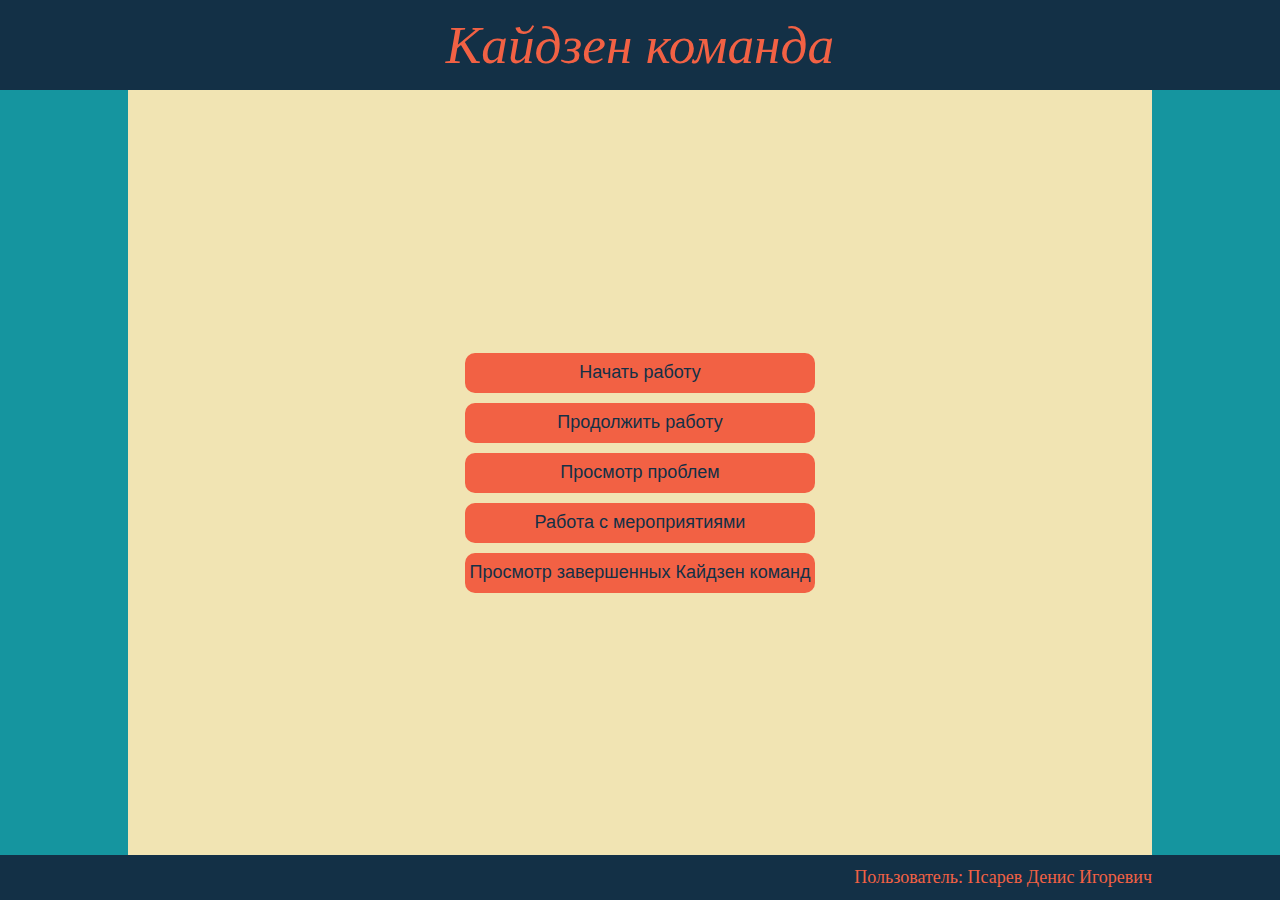
<file: KaizenCommand/index.html>
﻿<!DOCTYPE html>

<html lang="en" xmlns="http://www.w3.org/1999/xhtml">
<head>
    <meta charset="UTF-8">
    <title>Кайдзен команда</title>

    <link href="css/index.css" rel="stylesheet">
    <script src="script/jquery.js"></script>
    <script src="script/index.js"></script>
</head>
<body>
    <header class="header">
        <div class="header-container">
            <div>Кайдзен команда</div>
        </div>
    </header>
    <div class="container">
        <div class="content">
            <div class="row h-100">
                <div class="col-12 center-alegn">
                    <div class="main-menu">
                        <form method="LINK">
                            <button type="button" class="control-button" id="beginWork">Начать работу</button>
                        </form>
                        <form method="LINK">
                            <button type="button" class="control-button" id="continueWork">Продолжить работу</button>
                        </form>
                        <form method="LINK">
                            <button type="button" class="control-button" id="seeProblem">Просмотр проблем</button>
                        </form>
                        <form method="LINK">
                            <button type="button" class="control-button" id="workWithEvent">Работа с мероприятиями</button>
                        </form>
                        <form method="LINK">
                            <button type="button" class="control-button" id="seeEndCommand">Просмотр завершенных Кайдзен команд</button>
                        </form>


                    </div>
                </div>
            </div>

        </div>
    </div>


    <footer class='footer'>
        <div class="footer-container">
            <div>Пользователь: Псарев Денис Игоревич</div>
        </div>
    </footer>
</body>
</html>
</file>
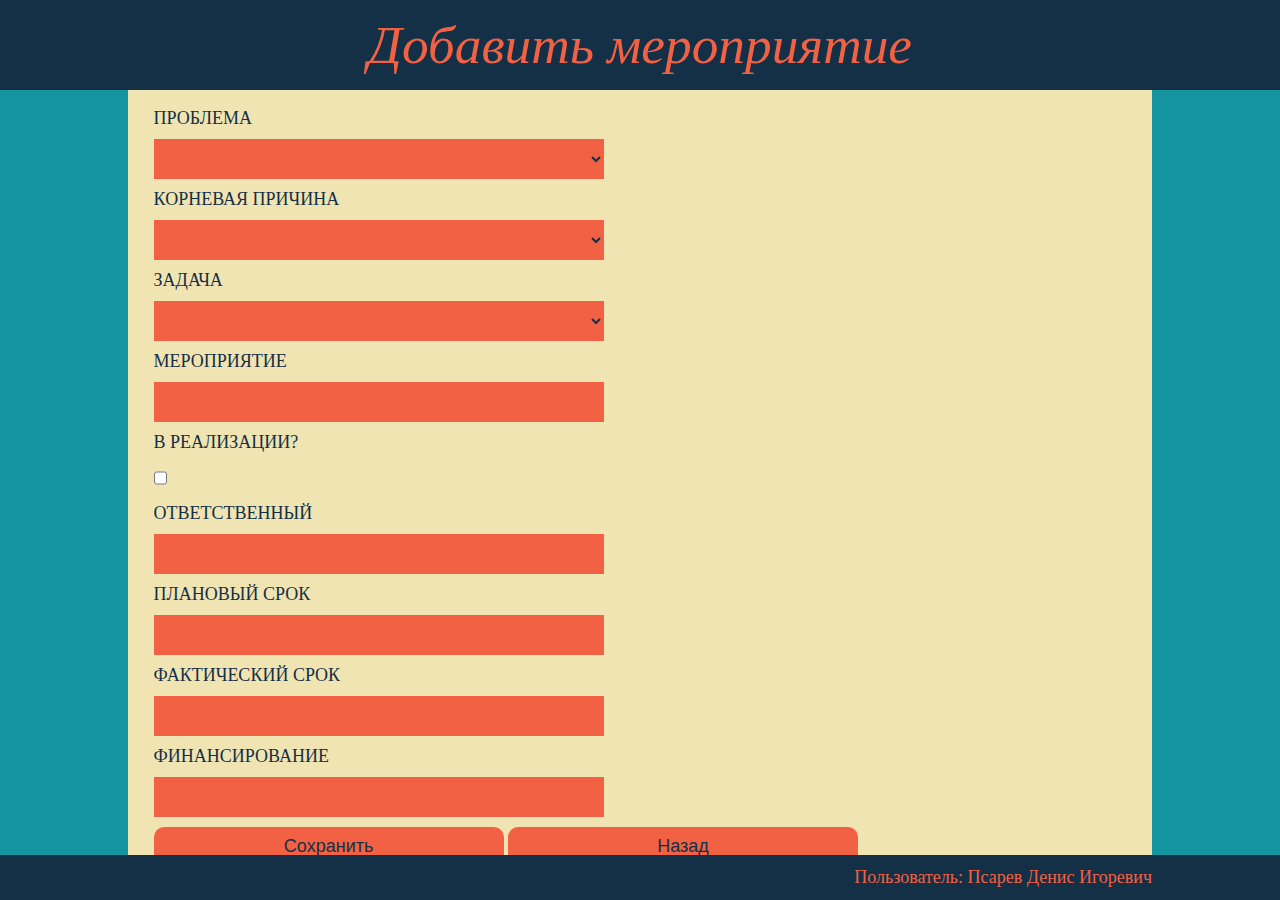
<file: KaizenCommand/addEvent.html>
﻿<!DOCTYPE html>

<html lang="en" xmlns="http://www.w3.org/1999/xhtml">
<head>
    <meta charset="UTF-8">
    <title>Добавить мероприятие</title>

    <link href="css/index.css" rel="stylesheet" />
    <link href="css/jqueryUi.css" rel="stylesheet" />
    <script src="script/jquery.js"></script>
    <script src="script/jqueryUi.js"></script>
    <script src="script/jquery.validate.js"></script>
    <script src="script/additional-methods.js"></script>
    <script src="script/messages_ru.min.js"></script>
    <script src="script/addEvent.js"></script>
</head>
<body>
    <header class="header">
        <div class="header-container">
            <div>Добавить мероприятие</div>
        </div>
    </header>
    <div class="container">
        <div class="content">
            <div class="row h-100">
                <form class="col-12 form-container" id="form">
                    <div class="form-group">
                        <label for="rootCauseId">Проблема</label>
                        <select class="form-control form-control-input" id="problemId" name="problemId" required></select>
                    </div>
                    <div class="form-group">
                        <label for="rootCauseId">Корневая причина</label>
                        <select class="form-control form-control-input" id="rootCauseId" name="rootCauseId" required></select>
                    </div>
                    <div class="form-group">
                        <label for="goalId">Задача</label>
                        <select class="form-control form-control-input" id="goalId" name="goalId" required></select>
                    </div>
                    <div class="form-group">
                        <label for="kaizenEvent">Мероприятие</label>
                        <input type="text" class="form-control form-control-input" name="kaizenEvent" id="kaizenEvent" required maxlength="1000">
                    </div>
                    <div class="form-group">
                        <label for="implemantation">В реализации?</label>
                        <input type="checkbox" class="form-control" name="implemantation" id="implemantation">
                    </div>
                    <div class="form-group">
                        <label for="responsible">Ответственный</label>
                        <input type="text" class="form-control form-control-input" name="responsible" id="responsible" required>
                    </div>
                    <div class="form-group">
                        <label for="planDate">Плановый срок</label>
                        <input type="text" class="form-control form-control-input" name="planDate" id="planDate" required>
                    </div>
                    <div class="form-group">
                        <label for="faktDate">Фактический срок</label>
                        <input type="text" class="form-control form-control-input" name="faktDate" id="faktDate" required>
                    </div>
                    <div class="form-group">
                        <label for="resource">Финансирование</label>
                        <input type="text" class="form-control form-control-input" name="resource" id="resource" required maxlength="1000">
                    </div>


                    <div class="form-group">
                        <button type="button" class="control-button" id="saveEvent">Сохранить</button>
                        <button type="button" class="control-button" id="back">Назад</button>
                    </div>
                </form>
            </div>

        </div>
    </div>


    <footer class='footer'>
        <div class="footer-container">
            <div>Пользователь: Псарев Денис Игоревич</div>
        </div>
    </footer>
</body>
</html>
</file>
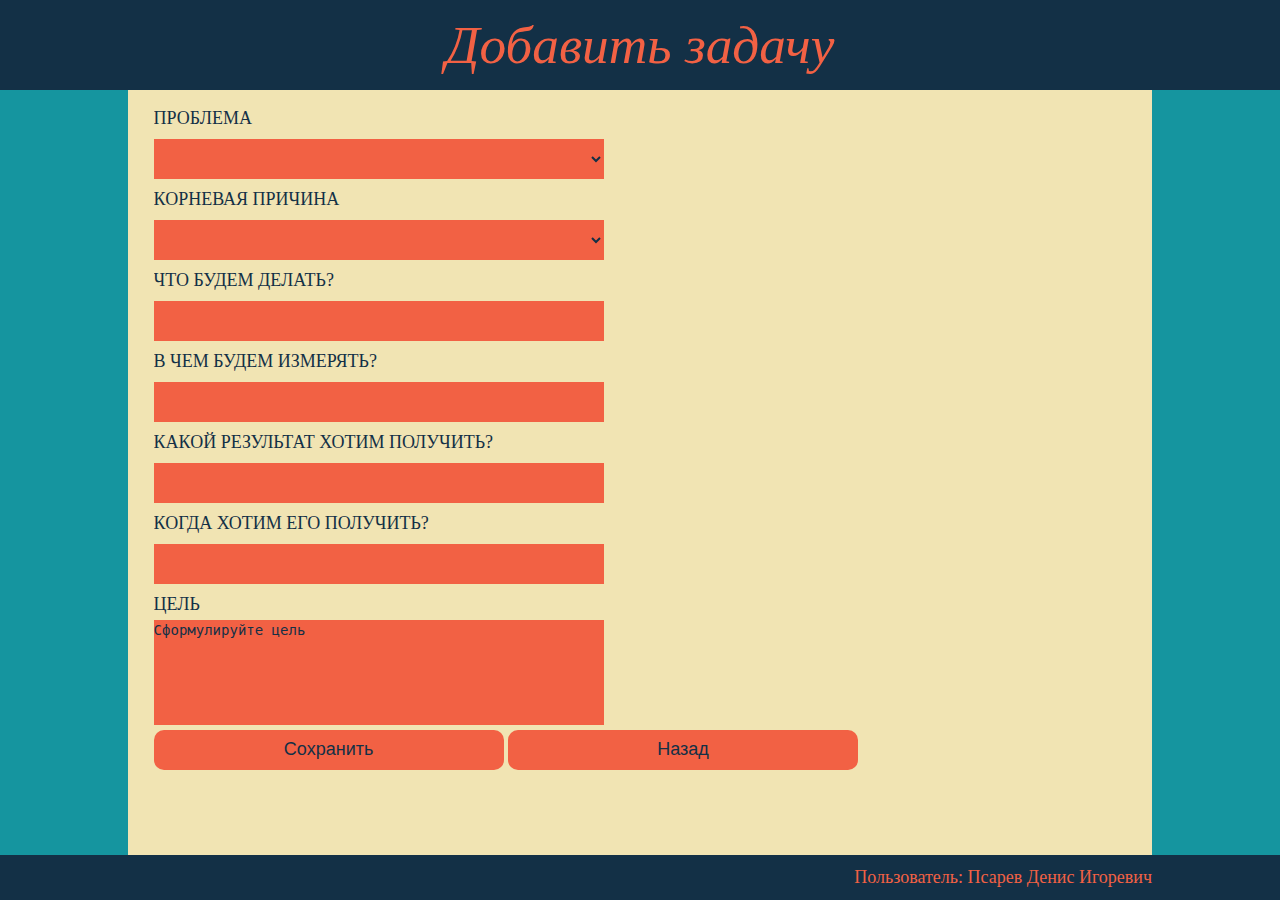
<file: KaizenCommand/addIdea.html>
﻿<!DOCTYPE html>

<html lang="en" xmlns="http://www.w3.org/1999/xhtml">
<head>
    <meta charset="UTF-8">
    <title>Добавить идею</title>

    <link href="css/index.css" rel="stylesheet">
    <script src="script/jquery.js"></script>
    <script src="script/jquery.validate.js"></script>
    <script src="script/additional-methods.js"></script>
    <script src="script/messages_ru.min.js"></script>
    <script src="script/addIdea.js"></script>
</head>
<body>
    <header class="header">
        <div class="header-container">
            <div>Добавить задачу</div>
        </div>
    </header>
    <div class="container">
        <div class="content">
            <div class="row h-100">
                <form class="col-12 form-container" id="form">
                    <div class="form-group">
                        <label for="rootCauseId">Проблема</label>
                        <select class="form-control form-control-input" id="problemId" name="problemId" required></select>
                    </div>
                    <div class="form-group">
                        <label for="rootCauseId">Корневая причина</label>
                        <select class="form-control form-control-input" id="rootCauseId" name="rootCauseId" required></select>
                    </div>
                    <div class="form-group">
                        <label for="whatEliminate">Что будем делать?</label>
                        <input type="text" class="form-control form-control-input" name="whatEliminate" id="whatEliminate" required maxlength="1000">
                    </div>
                    <div class="form-group">
                        <label for="measure">В чем будем измерять?</label>
                        <input type="text" class="form-control form-control-input" name="measure" id="measure" required maxlength="1000">
                    </div>
                    <div class="form-group">
                        <label for="result">Какой результат хотим получить?</label>
                        <input type="text" class="form-control form-control-input" name="result" id="result" required maxlength="1000">
                    </div>
                    <div class="form-group">
                        <label for="whenGetResult">Когда хотим его получить?</label>
                        <input type="text" class="form-control form-control-input" name="whenGetResult" id="whenGetResult" required maxlength="1000">
                    </div>

                    <div class="form-group">
                        <label for="goalText">Цель</label>
                        <textarea class="form-control" rows="5" name="GoalText" id="goalText" placeholder="Сформулируйте цель" required maxlength="1000"></textarea>
                    </div>


                    <div class="form-group">
                        <button type="button" class="control-button" id="saveIdea">Сохранить</button>
                        <button type="button" class="control-button" id="back">Назад</button>
                    </div>
                </form>
            </div>

        </div>
    </div>


    <footer class='footer'>
        <div class="footer-container">
            <div>Пользователь: Псарев Денис Игоревич</div>
        </div>
    </footer>
</body>
</html>
</file>
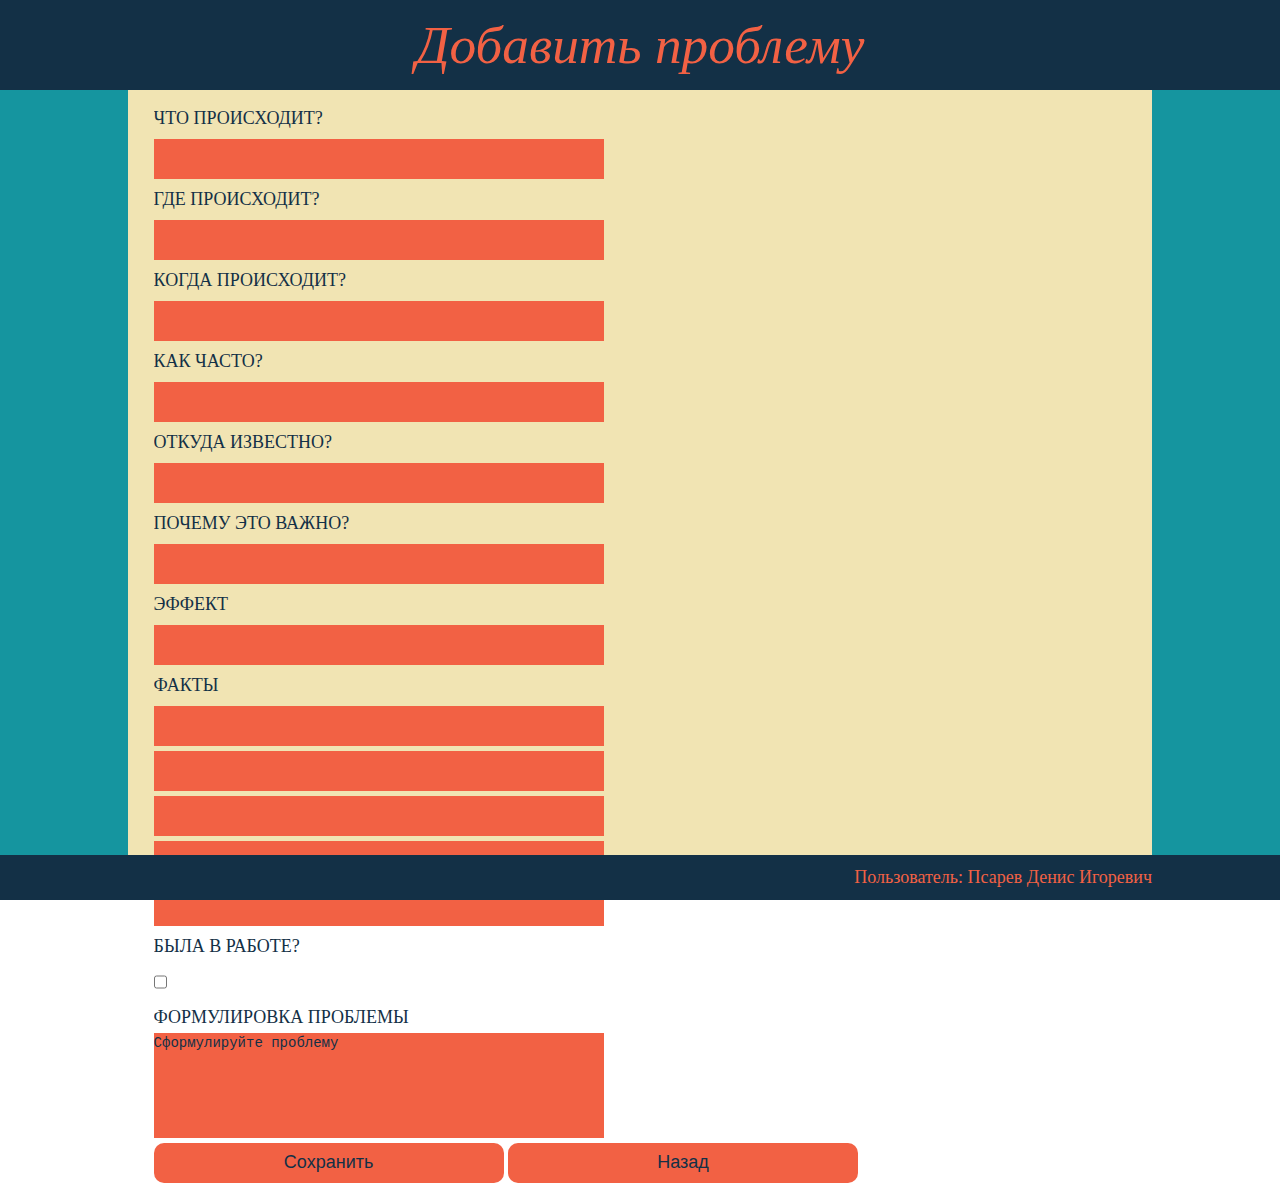
<file: KaizenCommand/addProblem.html>
﻿<!DOCTYPE html>

<html lang="en" xmlns="http://www.w3.org/1999/xhtml">
<head>
    <meta charset="UTF-8">
    <title>Добавить проблему</title>

    <link href="css/index.css" rel="stylesheet">
    <script src="script/jquery.js"></script>
    <script src="script/jquery.validate.js"></script>
    <script src="script/additional-methods.js"></script>
    <script src="script/messages_ru.min.js"></script>
    <script src="script/addProblem.js"></script>
</head>
<body>
    <header class="header">
        <div class="header-container">
            <div>Добавить проблему</div>
        </div>
    </header>
    <div class="container">
        <div class="content">
            <div class="row h-100">
                <form class="col-12 form-container" id="form">
                    <div class="form-group">
                        <label for="whatHappen">Что происходит?</label>
                        <input type="text" class="form-control form-control-input" name="whatHappen" id="whatHappen" required maxlength="1000">
                    </div>
                    <div class="form-group">
                        <label for="whereHappen">Где происходит?</label>
                        <input type="text" class="form-control form-control-input" name="whereHappen" id="whereHappen" required maxlength="1000">
                    </div>
                    <div class="form-group">
                        <label for="WhenHappen">Когда происходит?</label>
                        <input type="text" class="form-control form-control-input" name="whenHappen" id="whenHappen" required maxlength="1000">
                    </div>
                    <div class="form-group">
                        <label for="HowOften">Как часто?</label>
                        <input type="text" class="form-control form-control-input" name="howOften" id="howOften" required maxlength="1000">
                    </div>
                    <div class="form-group">
                        <label for="HowDoYouKnow">Откуда известно?</label>
                        <input type="text" class="form-control form-control-input" name="howDoYouKnow" id="howDoYouKnow" required maxlength="1000">
                    </div>
                    <div class="form-group">
                        <label for="WhyImportant">Почему это важно?</label>
                        <input type="text" class="form-control form-control-input" name="whyImportant" id="whyImportant" required maxlength="1000">
                    </div>
                    <div class="form-group">
                        <label for="Effect">Эффект</label>
                        <input type="text" class="form-control form-control-input" name="effect" id="effect" required maxlength="1000">
                    </div>
                    <div class="form-group dynamic-stuff">
                        <label for="fakt">Факты</label>
                        <input type="text" class="form-control dynamic-element form-control-input" name="fakt" id="fakt" required maxlength="1000">
                        <input type="text" class="form-control dynamic-element form-control-input" name="fakt1" id="fakt1" maxlength="1000">
                        <input type="text" class="form-control dynamic-element form-control-input" name="fakt2" id="fakt2" maxlength="1000">
                        <input type="text" class="form-control dynamic-element form-control-input" name="fakt3" id="fakt3" maxlength="1000">
                        <input type="text" class="form-control dynamic-element form-control-input" name="fakt4" id="fakt4" maxlength="1000">
                    </div>
                    
                    <div class="form-group">
                        <label for="wasWarked">Была в работе?</label>
                        <input type="checkbox" class="form-control" name="wasWarked" id="wasWarked">
                    </div>
                    <div id="checkboxWorked">
                        <div class="form-group">
                            <label for="HowSolveProblem">Как решали проблему?</label>
                            <input type="text" class="form-control form-control-input" name="howSolveProblem" id="howSolveProblem" maxlength="1000">
                        </div>
                        <div class="form-group">
                            <label for="WhatIdeasIdWorked">Какие идеи выработаны?</label>
                            <input type="text" class="form-control form-control-input" name="whatIdeasIdWorked" id="whatIdeasIdWorked" maxlength="1000">
                        </div>
                        <div class="form-group">
                            <label for="WhyIdeasNotImplemanted">Почему идеи не реализованы?</label>
                            <input type="text" class="form-control form-control-input" name="whyIdeasNotImplemanted" id="whyIdeasNotImplemanted" maxlength="1000">
                        </div>
                    </div>

                    <div class="form-group">
                        <label for="problemText">Формулировка проблемы</label>
                        <textarea class="form-control" rows="5" name="problemText" id="problemText" placeholder="Сформулируйте проблему" required maxlength="1000"></textarea>

                    </div>

                    <div class="form-group">
                        <button type="button" id="saveProblem" class="control-button">Сохранить</button>
                        <button type="button" id="back" class="control-button">Назад</button>
                    </div>
                </form>
            </div>

        </div>
    </div>


    <footer class='footer'>
        <div class="footer-container">
            <div>Пользователь: Псарев Денис Игоревич</div>
        </div>
    </footer>
</body>
</html>
</file>
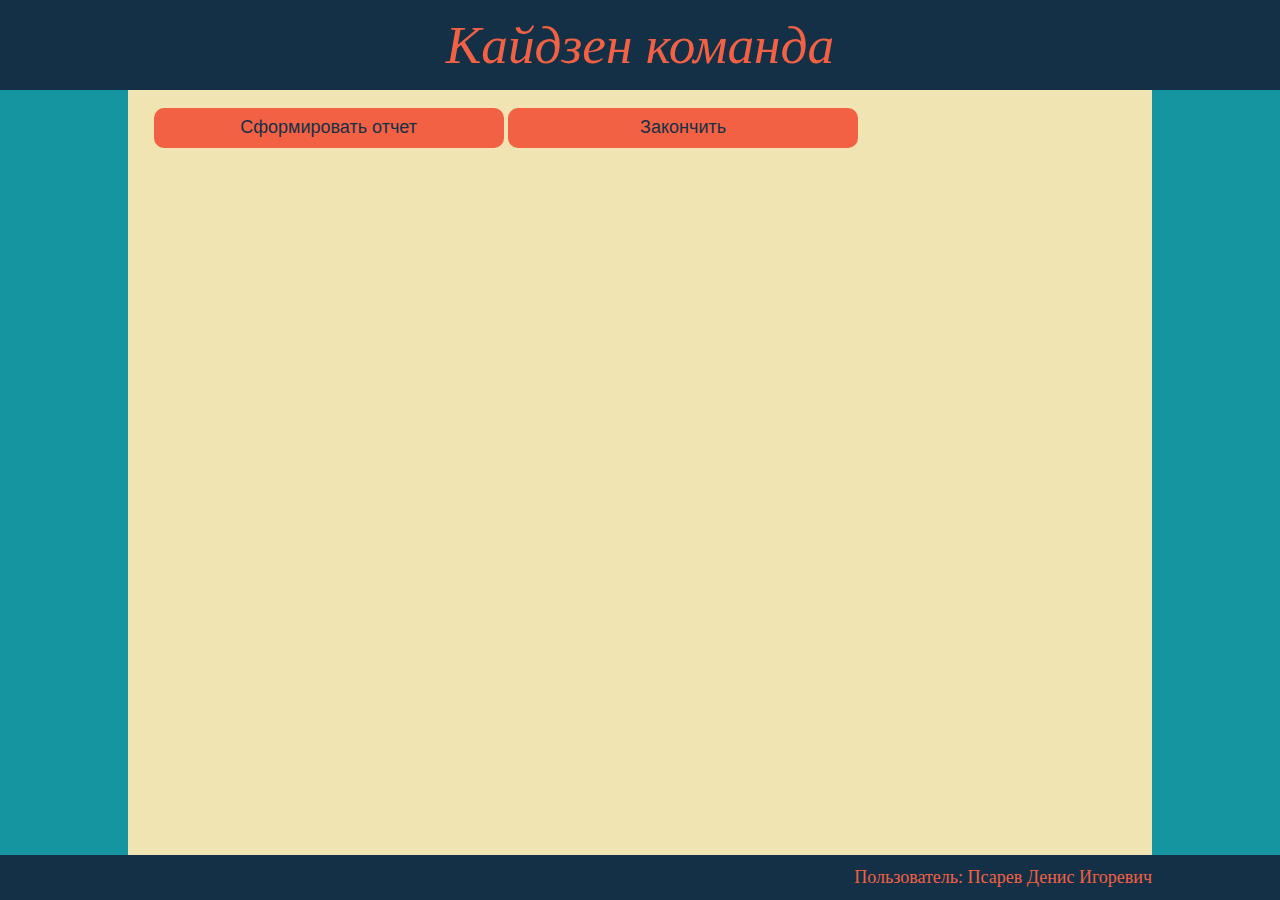
<file: KaizenCommand/anysisKk.html>
﻿<!DOCTYPE html>

<html lang="en" xmlns="http://www.w3.org/1999/xhtml">
<head>
    <meta charset="UTF-8">
    <title>Кайдзен команда</title>

    <link href="css/index.css" rel="stylesheet">
    <script src="script/jquery.js"></script>
    <script src="script/anysisKK.js"></script>

</head>
<body>
    <header class="header">
        <div class="header-container">
            <div>Кайдзен команда</div>
        </div>
    </header>
    <div class="container">
        <div class="content">
            <div class="row h-100">
                <div class="col-12 form-container">

                    <!--<table id="example" class="display" cellspacing="0" width="100%">
                        <thead>
                            <tr>
                                <th>Наименование</th>
                                <th>Факт</th>
                                <th>Отметка о выполнении</th>
                                <th>Комментарий</th>
                            </tr>
                        </thead>
                    </table>-->
                    <!--</br>

                    <div class="form-group">
                        <label for="inputProjectName">Кайдзен команда проведена</label>
                        <input type="checkbox" class="form-control" id="realizKK">
                    </div>-->

                    <div class="form-group">
                        <button type="button" class="control-button" id="report">Сформировать отчет</button>
                        <button type="button" class="control-button" id="endKk">Закончить</button>
                    </div>

                </div>
            </div>

        </div>
    </div>


    <footer class='footer'>
        <div class="footer-container">
            <div>Пользователь: Псарев Денис Игоревич</div>
        </div>
    </footer>
</body>
</html>
</file>
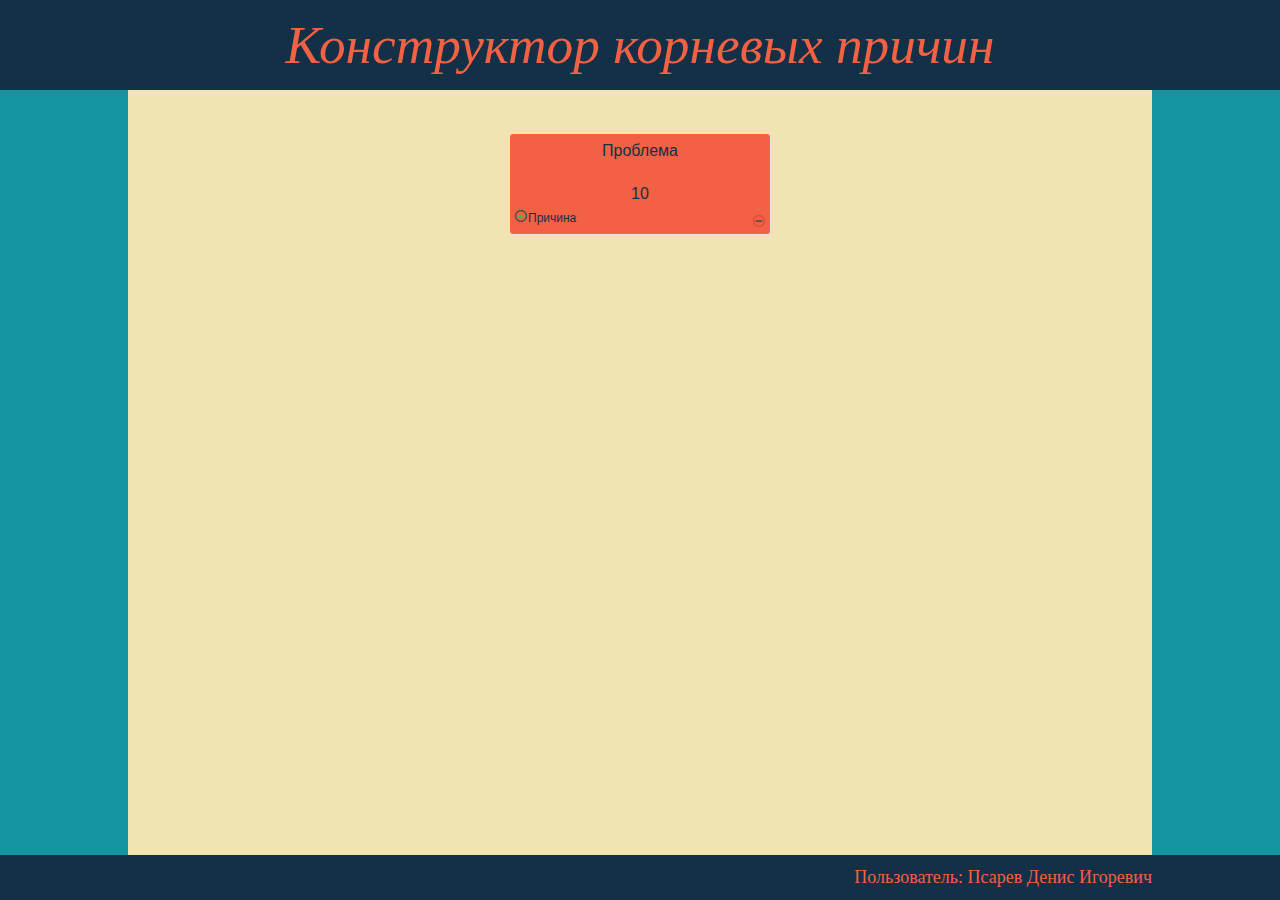
<file: KaizenCommand/causesConstructor.html>
﻿<!DOCTYPE html>

<html lang="en" xmlns="http://www.w3.org/1999/xhtml">
<head>
    <meta charset="UTF-8">
    <title>Корневые причины</title>

    <link href="css/index.css" rel="stylesheet">
    <link href="css/jquery.orgchart.css" rel="stylesheet">
    <script src="script/jquery.js"></script>
    <script src="script/causesConstructor.js"></script>
    <script src="script/jquery.orgchart.js"></script>
</head>
<body>
    <header class="header">
        <div class="header-container">
            <div>Конструктор корневых причин</div>
        </div>
    </header>
    <div class="container">
        <div class="content">
            <div class="row h-100">
                <form class="col-12 form-container" id="form">
                    <div id="orgChartContainer">
                        <div id="orgChart"></div>
                    </div>

                    <div class="form-group">
                        <div class="row">
                            <div class="col-md-12">
                                <button type="button" class="control-button" id="saveRootCause">Сохранить</button>
                                <button type="button" class="control-button" id="back">Закрыть</button>
                            </div>
                        </div>
                    </div>
                </form>
            </div>

        </div>
    </div>


    <footer class='footer'>
        <div class="footer-container">
            <div>Пользователь: Псарев Денис Игоревич</div>
        </div>
    </footer>
</body>
</html>
</file>
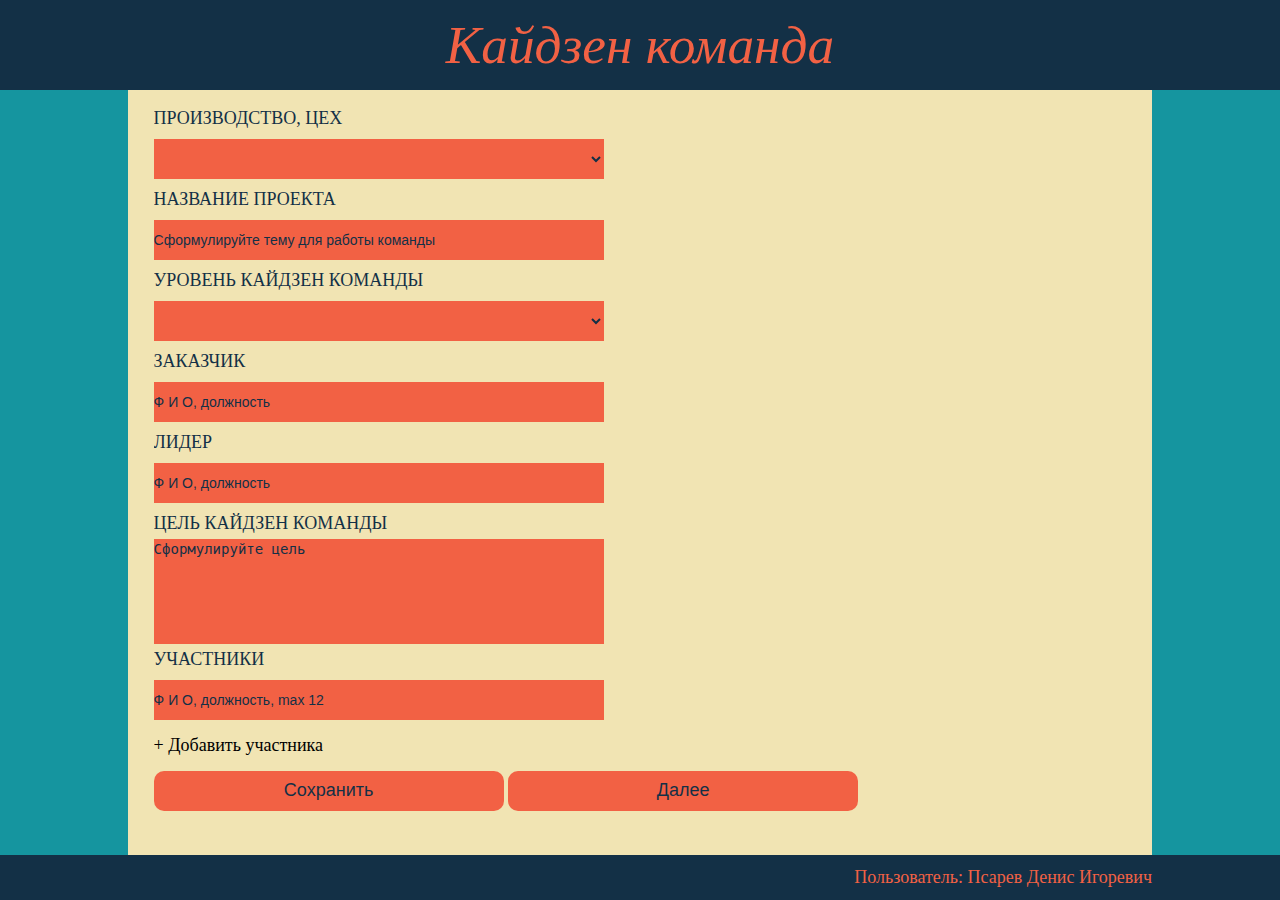
<file: KaizenCommand/kaizenCommand.html>
﻿<!DOCTYPE html>

<html lang="en" xmlns="http://www.w3.org/1999/xhtml">
<head>
    <meta charset="UTF-8">
    <title>Кайдзен команда</title>

    <link href="css/index.css" rel="stylesheet">
    <link href="css/jquery.orgchart.css" rel="stylesheet">
    <script src="script/jquery.js"></script>
    <script src="script/jquery.validate.js"></script>
    <script src="script/additional-methods.js"></script>
    <script src="script/messages_ru.min.js"></script>
    <script src="script/kaizenCommand.js"></script>
    
</head>
<body>
    <header class="header">
        <div class="header-container">
            <div>Кайдзен команда</div>
        </div>
    </header>
    <div class="container">
        <div class="content">
            <div class="row h-100">
                <form class="col-12 form-container" id="form">
                    <div class="form-group">
                        <label for="departmentId">Производство, цех</label>
                        <select class="form-control form-control-input" id="departmentId" name="departmentId" required></select>

                    </div>
                    <div class="form-group">
                        <label for="commandName">Название проекта</label>
                        <input type="text" class="form-control form-control-input" name="commandName" id="commandName" required maxlength="1000" placeholder="Сформулируйте тему для работы команды">
                    </div>
                    <div class="form-group">
                        <label for="commandTypeId">Уровень Кайдзен команды</label>
                        <select class="form-control form-control-input" id="commandTypeId" name="commandTypeId" required></select>

                    </div>
                    <div class="form-group">
                        <label for="customer">Заказчик</label>
                        <input type="text" class="form-control form-control-input" name="customer" id="customer" required placeholder="Ф И О, должность">
                    </div>
                    <div class="form-group">
                        <label for="leader">Лидер</label>
                        <input type="text" class="form-control form-control-input" name="leader" id="leader" required placeholder="Ф И О, должность">
                    </div>
                    <div class="form-group">
                        <label for="subject">Цель Кайдзен команды</label>
                        <textarea class="form-control" rows="5" name="subject" id="subject" required placeholder="Сформулируйте цель"></textarea>

                    </div>
                    <div class="form-group dynamic-stuff">
                        <label for="member">Участники</label>
                        <input type="text" class="form-control dynamic-element form-control-input" name="member" maxlength="1000" required id="member" placeholder="Ф И О, должность, max 12">

                    </div>
                    <div class="form-group">
                        <div class="row">
                            <div class="col-md-12">
                                <p class="add-one">+ Добавить участника</p>
                            </div>
                        </div>
                    </div>

                    <div class="form-group">
                        <button type="button" class="control-button" id="formSub">Сохранить</button>
                        <button type="button" class="control-button" id="next">Далее</button>
                    </div>
                </form>
            </div>

        </div>
    </div>


    <footer class='footer'>
        <div class="footer-container">
            <div>Пользователь: Псарев Денис Игоревич</div>
        </div>
    </footer>
</body>
</html>
</file>
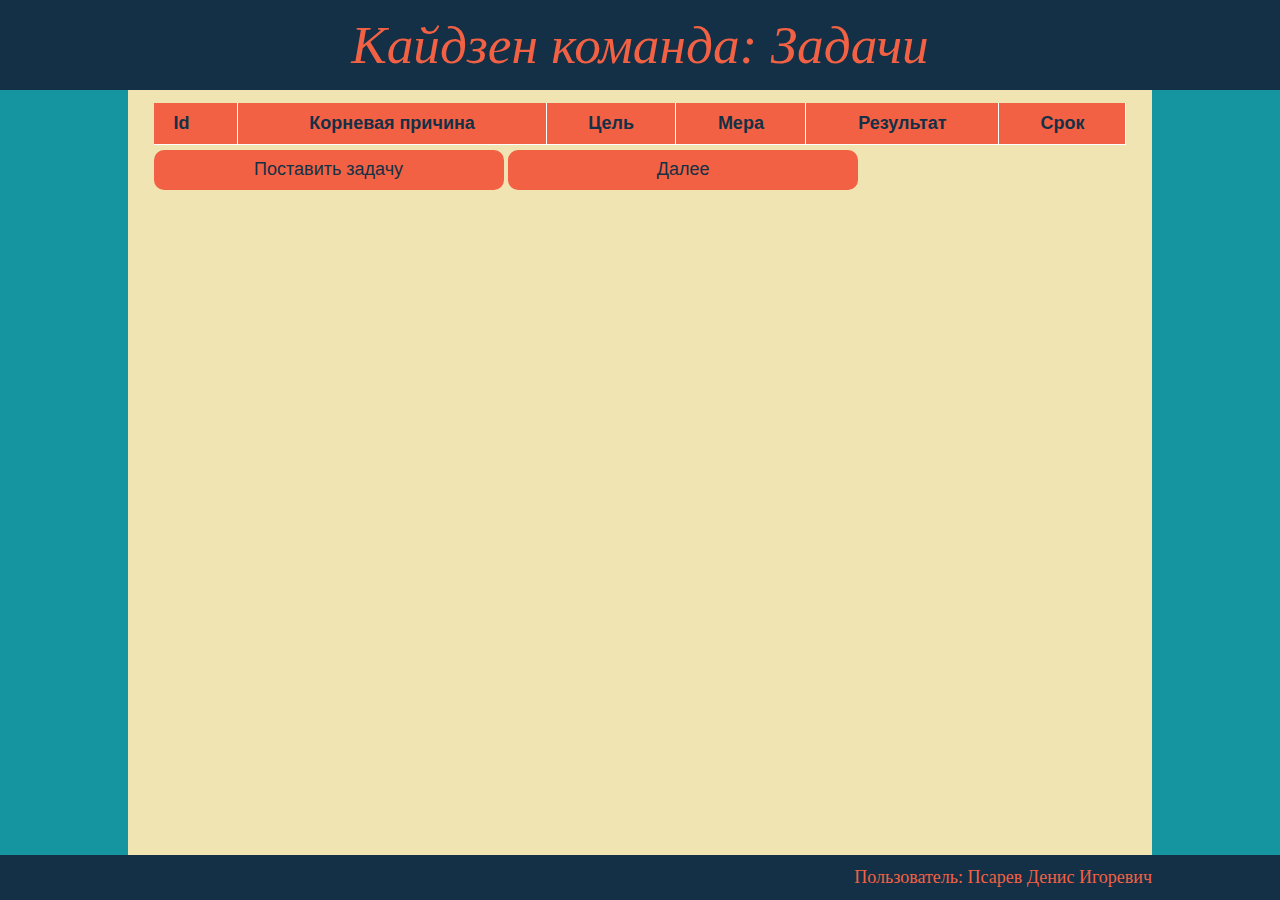
<file: KaizenCommand/kaizenIdea.html>
﻿<!DOCTYPE html>

<html lang="en" xmlns="http://www.w3.org/1999/xhtml">
<head>
    <meta charset="UTF-8">
    <title>Кайдзен команда: Идеи</title>

    <link href="css/index.css" rel="stylesheet">
    <link href="css/jquery.orgchart.css" rel="stylesheet">
    <script src="script/jquery.js"></script>
    <script src="script/kaizenIdea.js"></script>
</head>
<body>
    <header class="header">
        <div class="header-container">
            <div>Кайдзен команда: Задачи</div>
        </div>
    </header>
    <div class="container">
        <div class="content">
            <div class="row h-100">
                <form class="col-12 form-container">

                    <table id="ideaTable" class="display" cellspacing="0" width="100%">
                        <thead>
                            <tr>
                                <th>Id</th>
                                <th>Корневая причина</th>
                                <th>Цель</th>
                                <th>Мера</th>
                                <th>Результат</th>
                                <th>Срок</th>
                            </tr>
                        </thead>
                    </table>

                    <div class="form-group">
                        <div class="row">
                            <div class="col-md-12">
                                <button type="button" class="control-button" id="addIdea">Поставить задачу</button>
                                <button type="button" class="control-button" id="next">Далее</button>
                            </div>
                        </div>
                    </div>
                </form>
            </div>

        </div>
    </div>


    <footer class='footer'>
        <div class="footer-container">
            <div>Пользователь: Псарев Денис Игоревич</div>
        </div>
    </footer>
</body>
</html>
</file>
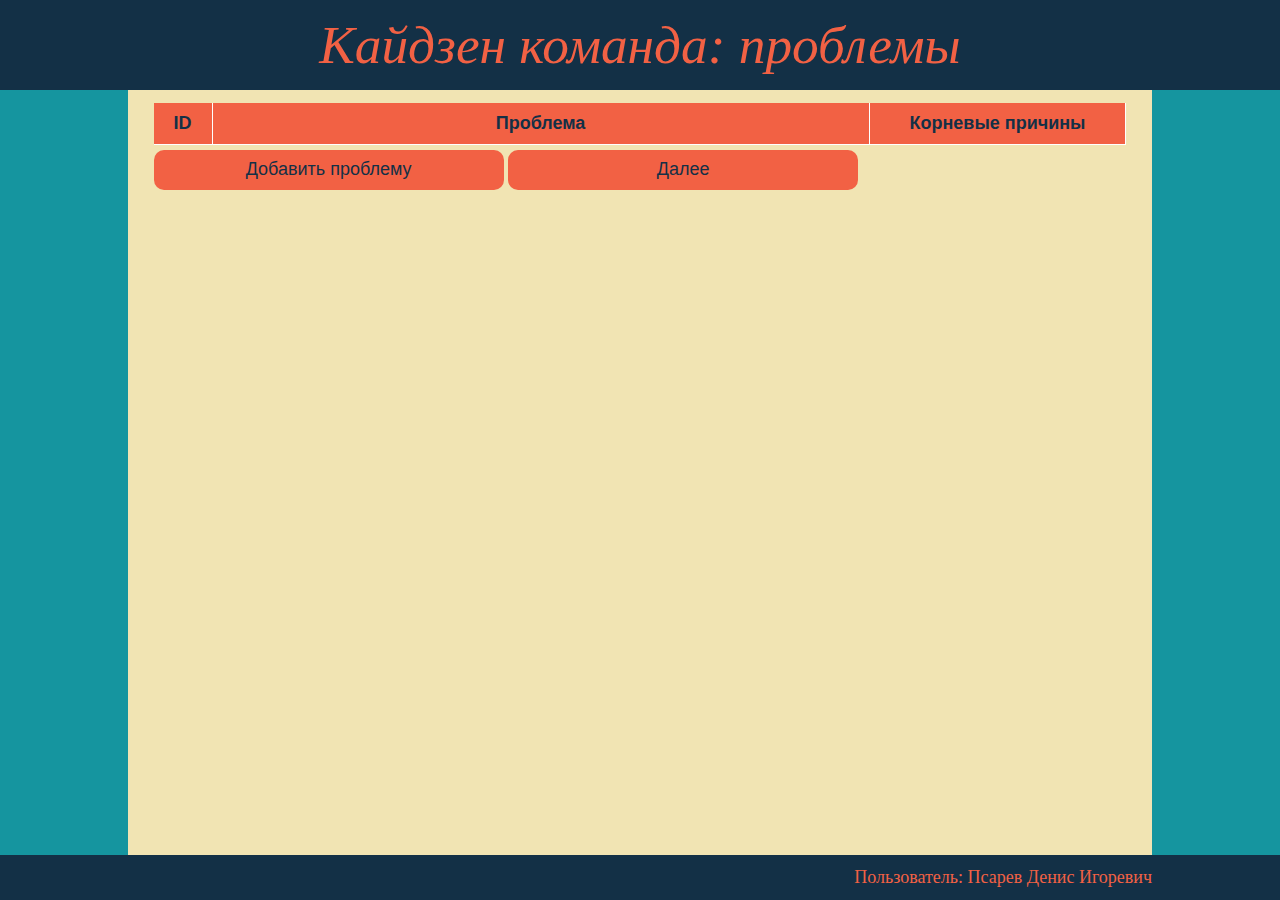
<file: KaizenCommand/problem.html>
﻿<!DOCTYPE html>

<html lang="en" xmlns="http://www.w3.org/1999/xhtml">
<head>
    <meta charset="UTF-8">
    <title>Кайдзен команда: проблемы</title>

    <link href="css/index.css" rel="stylesheet"/>
    <link href="css/jquery.orgchart.css" rel="stylesheet"/>
    <link href="css/kaizenProblem.css" rel="stylesheet" />
    <script src="script/jquery.js"></script>
    <script src="script/kaizenProblem.js"></script>
</head>
<body>
    <header class="header">
        <div class="header-container">
            <div>Кайдзен команда: проблемы</div>
        </div>
    </header>
    <div class="container">
        <div class="content">
            <div class="row h-100">
                <form class="col-12 form-container">

                    <table id="problemTable" class="display" cellspacing="0">
                        <thead>
                            <tr>
                                <th style="width: 3%">ID</th>
                                <th style="width: 70%">Проблема</th>
                                <th style="width: 27%">Корневые причины</th>
                            </tr>
                        </thead>
                        
                    </table>

                    <div class="form-group">
                        <div class="row">
                            <div class="col-md-12">
                                <button type="button" id="addProblem" class="control-button">Добавить проблему</button>
                                <button type="button" id="next" class="control-button">Далее</button>
                            </div>
                        </div>
                    </div>
                    
                </form>
            </div>

        </div>
    </div>


    <footer class='footer'>
        <div class="footer-container">
            <div>Пользователь: Псарев Денис Игоревич</div>
        </div>
    </footer>
</body>
</html>
</file>
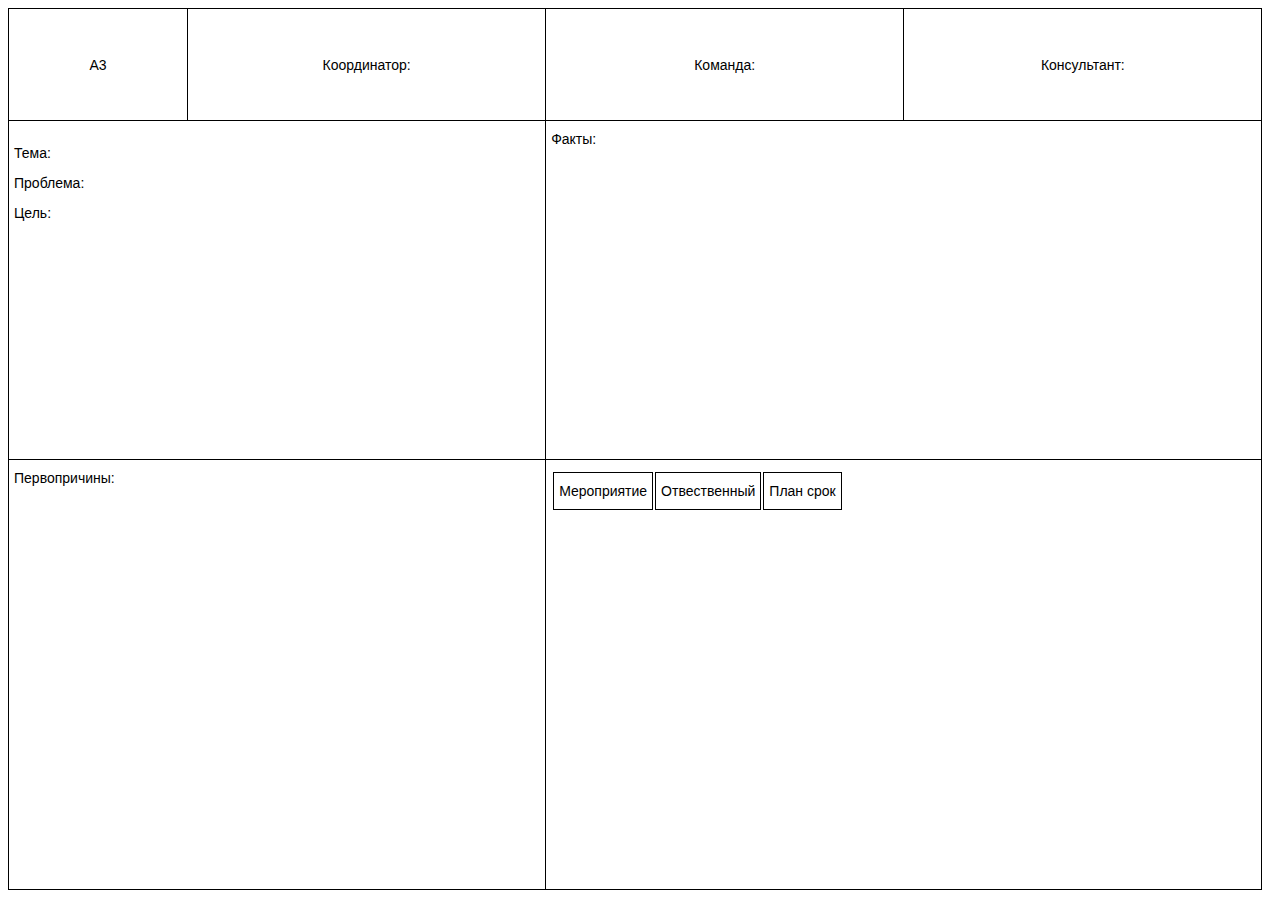
<file: KaizenCommand/ReportKK.html>
﻿<!DOCTYPE html>
<html>
<head>
    <meta charset="utf-8" />
    <title>Формат А3</title>
    <link href="css/report.css" rel="stylesheet">
    <script src="script/jquery.js"></script>
    <script src="script/ReportKK.js"></script>
</head>
<body>
    <table class="tg">
        <colgroup>
            <col style="width: 10vw">
            <col style="width: 10vw">
            <col style="width: 10vw">
            <col style="width: 10vw">
            <col style="width: 10vw">
            <col style="width: 10vw">
            <col style="width: 10vw">
        </colgroup>
        <tr>
            <td class="tg-s268" rowspan="2">А3</td>
            <td class="tg-s268" colspan="2" rowspan="2" id="customer">Координатор: </td>
            <td class="tg-s268" colspan="2" rowspan="2" id="kaizenCommand">Команда: </td>
            <td class="tg-s268" colspan="2" rowspan="2" id="leader">Консультант: </td>
        </tr>
        <tr></tr>
        <tr>
            <td class="tg-s269" colspan="3" rowspan="2"><p id="kaizenCommandName">Тема: </p><p id="kaizenCommandProblem">Проблема: </p><p id="kaizenCommandGoal">Цель: </p></td>
            <td class="tg-s269" colspan="4" rowspan="2" id="fakts">Факты:</td>
        </tr>
        <tr></tr>
        <tr>
            <td class="tg-s270" colspan="3" rowspan="2" id="rootCauses">Первопричины: </td>
            <td class="tg-s270" colspan="4" rowspan="2" >

                <table id="eventTable">
                    <thead>
                        <tr>
                            
                            <th>Мероприятие</th>
                            
                            <th>Отвественный</th>
                            <th>План срок</th>
                            
                        </tr>
                    </thead>
                </table>

            </td>
        </tr>
        <tr></tr>
    </table>

</body>
</html>
</file>
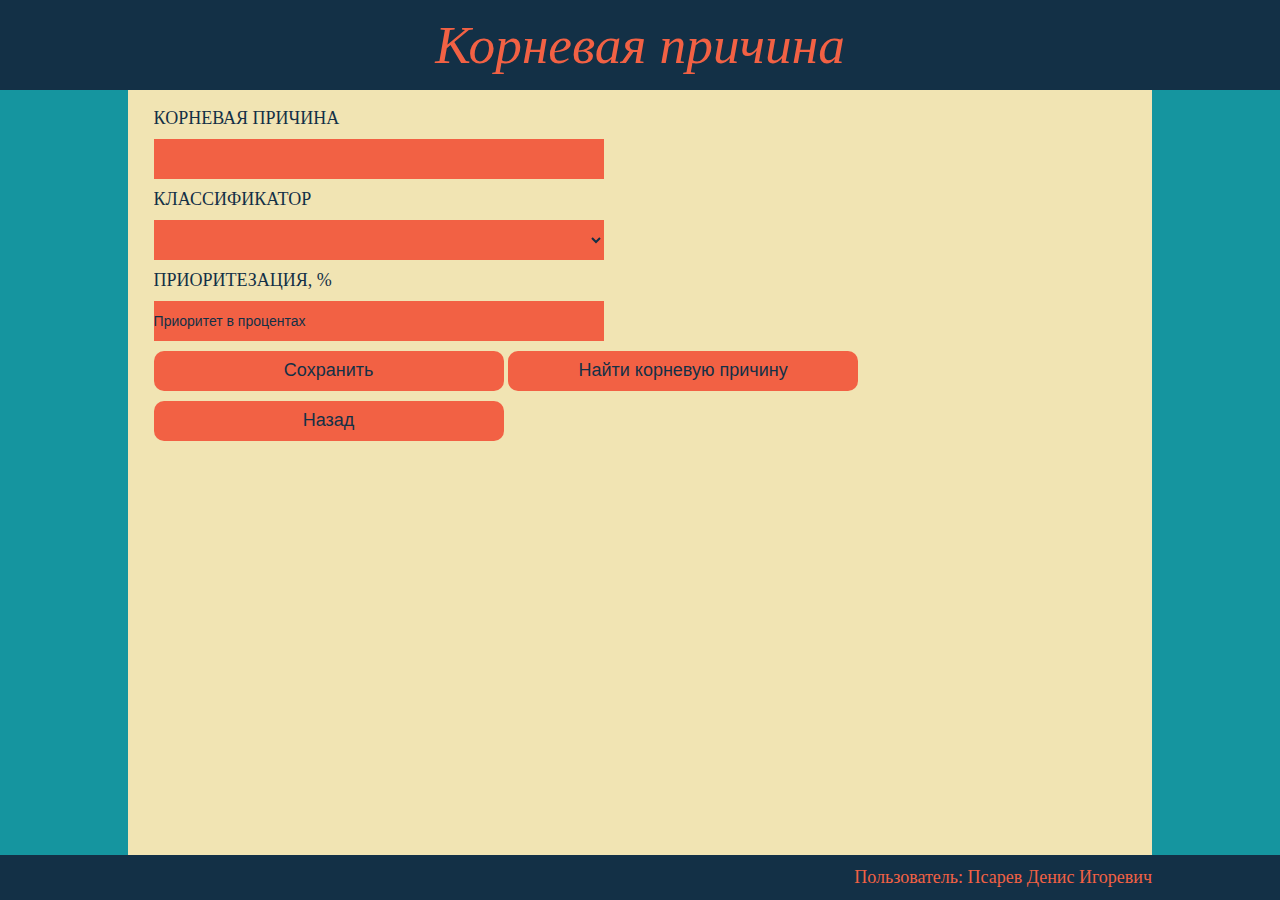
<file: KaizenCommand/rootCauses.html>
﻿<!DOCTYPE html>

<html lang="en" xmlns="http://www.w3.org/1999/xhtml">
<head>
    <meta charset="UTF-8">
    <title>Корневая причина</title>

    <link href="css/index.css" rel="stylesheet">
    <link href="css/jquery.orgchart.css" rel="stylesheet">
    <script src="script/jquery.js"></script>
    <script src="script/jquery.validate.js"></script>
    <script src="script/additional-methods.js"></script>
    <script src="script/messages_ru.min.js"></script>
    <script src="script/addCause.js"></script>
</head>
<body>
    <header class="header">
        <div class="header-container">
            <div>Корневая причина</div>
        </div>
    </header>
    <div class="container">
        <div class="content">
            <div class="row h-100">
                <form class="col-12 form-container" id="form">

                    <div class="form-group">
                        <label for="rootCaus">Корневая причина</label>
                        <input type="text" class="form-control form-control-input" name="cause" id="cause" required maxlength="1000">
                    </div>
                    <div class="form-group">
                        <label for="classifier">Классификатор</label>
                        <select class="form-control form-control-input" id="classifier" name="classifier" required>
                        </select>

                    </div>
                    <div class="form-group">
                        <label for="prioritizing">Приоритезация, %</label>
                        <input type="text" class="form-control form-control-input" name="prioriti" id="prioriti" required placeholder="Приоритет в процентах">
                    </div>

                    <div class="form-group">
                        <button type="button" class="control-button" id="saveRootCause">Сохранить</button>
                        <button type="button" class="control-button" id="findRootCause">Найти корневую причину</button>
                        <button type="button" class="control-button" id="back">Назад</button>
                    </div>

                </form>
            </div>

        </div>
    </div>


    <footer class='footer'>
        <div class="footer-container">
            <div>Пользователь: Псарев Денис Игоревич</div>
        </div>
    </footer>
</body>
</html>
</file>
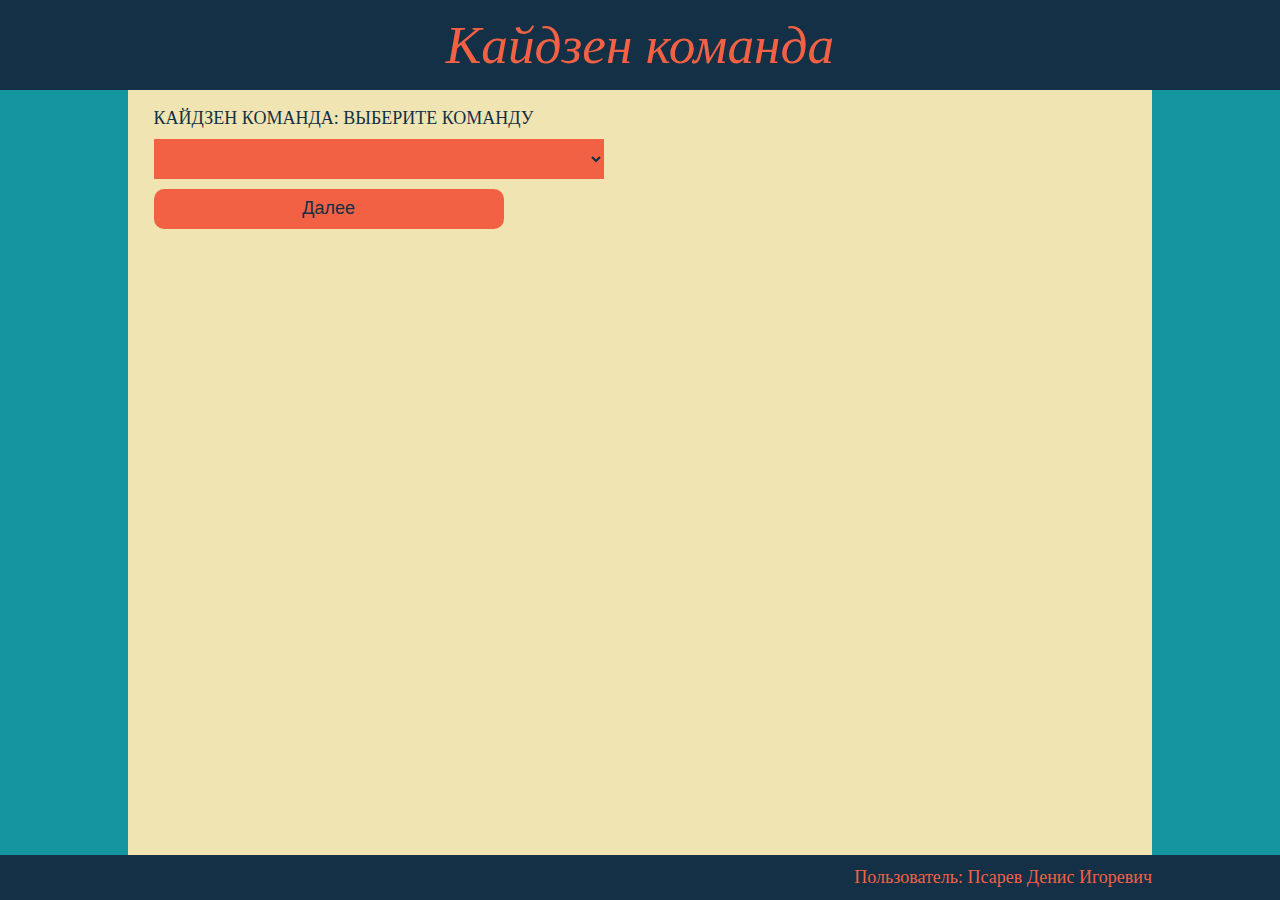
<file: KaizenCommand/SelectKaizenCommand.html>
﻿<!DOCTYPE html>

<html lang="en" xmlns="http://www.w3.org/1999/xhtml">
<head>
    <meta charset="UTF-8">
    <title>Кайдзен команда</title>

    <link href="css/index.css" rel="stylesheet">
    <script src="script/jquery.js"></script>
    <script src="script/selectCommand.js"></script>
</head>
<body>
    <header class="header">
        <div class="header-container">
            <div>Кайдзен команда</div>
        </div>
    </header>
    <div class="container">
        <div class="content">
            <div class="row h-100">
                <form class="col-12 form-container" id="form">
                    <div class="form-group">
                        <label for="department">Кайдзен команда: Выберите команду</label>
                        <select class="form-control form-control-input" id="kaizenCommand" name="kaizenCommand">
                        </select>
                    </div>
                    <div class="form-group">
                        <button type="button" class="control-button" id="selectCommand">Далее</button>
                    </div>
                </form>
            </div>

        </div>
    </div>


    <footer class='footer'>
        <div class="footer-container">
            <div>Пользователь: Псарев Денис Игоревич</div>
        </div>
    </footer>
</body>
</html>
</file>
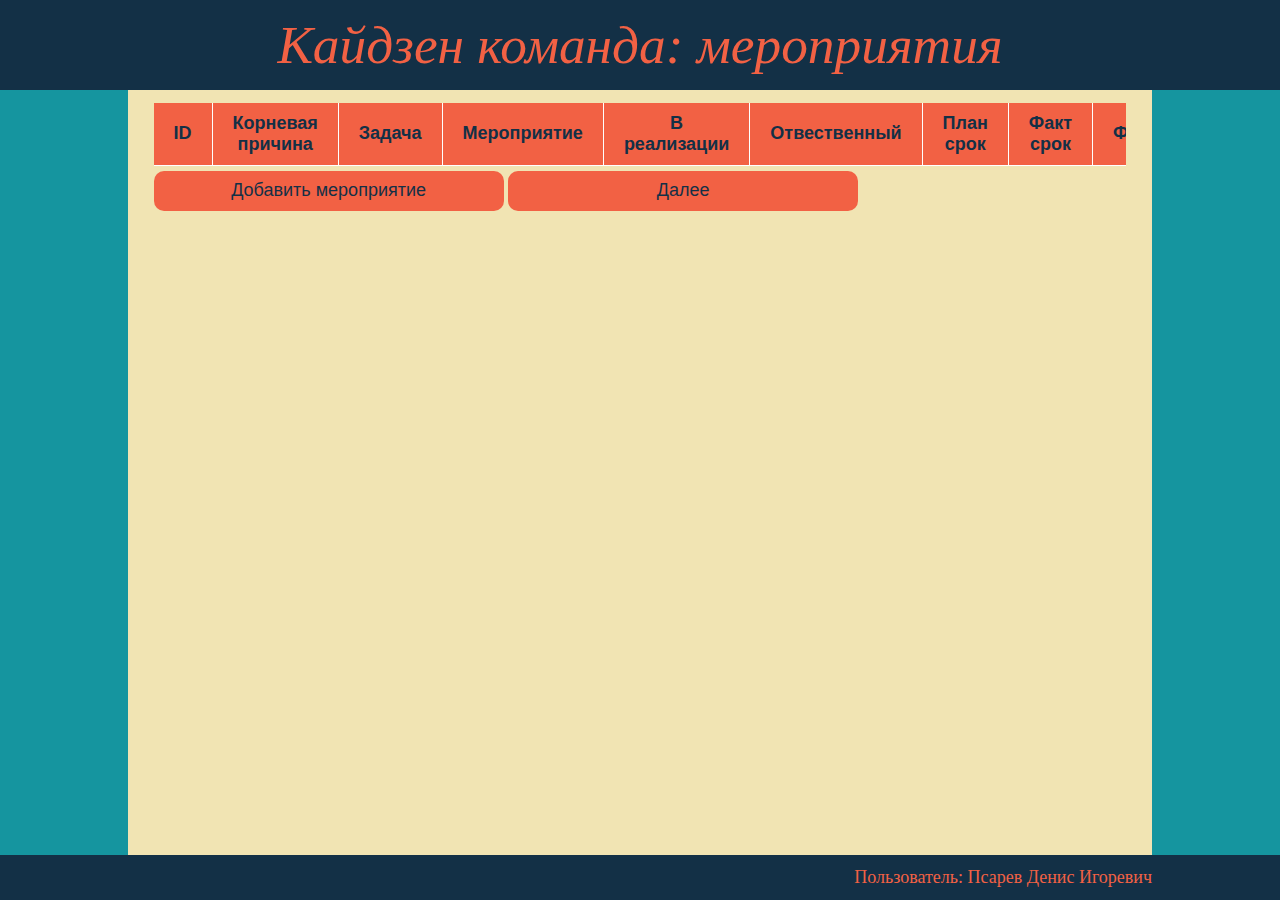
<file: KaizenCommand/workWithEvent.html>
﻿<!DOCTYPE html>

<html lang="en" xmlns="http://www.w3.org/1999/xhtml">
<head>
    <meta charset="UTF-8">
    <title>Кайдзен команда: мероприятия</title>

    <link href="css/index.css" rel="stylesheet">
    <link href="css/jquery.orgchart.css" rel="stylesheet">
    <script src="script/jquery.js"></script>
    <script src="script/workWithEvent.js"></script>
</head>
<body>
    <header class="header">
        <div class="header-container">
            <div>Кайдзен команда: мероприятия</div>
        </div>
    </header>
    <div class="container">
        <div class="content">
            <div class="row h-100">
                <form class="col-12 form-container">

                    <table id="eventTable" class="display" cellspacing="0" width="100%">
                        <thead>
                            <tr>
                                <th>ID</th>
                                <th>Корневая причина</th>
                                <th>Задача</th>
                                <th>Мероприятие</th>
                                <th>В реализации</th>
                                <th>Отвественный</th>
                                <th>План срок</th>
                                <th>Факт срок</th>
                                <th>Финансирование</th>
                            </tr>
                        </thead>
                    </table>

                    <div class="form-group">
                        <div class="row">
                            <div class="col-md-12">
                                <button type="button"  class="control-button" id="addEvent">Добавить мероприятие</button>
                                <button type="button" class="control-button" id="next">Далее</button>
                            </div>
                        </div>
                    </div>
                </form>
            </div>

        </div>
    </div>


    <footer class='footer'>
        <div class="footer-container">
            <div>Пользователь: Псарев Денис Игоревич</div>
        </div>
    </footer>
</body>
</html>
</file>
<file: KaizenCommand/css/index.css>
* {
    margin: 0;
    padding: 0;
    font-size: 18px;
}

html,
body {
    height: 90vh;
}

.header,
footer {
    display: block;
}

.h-100 {
    height: 100%;
}

.header {
    width: 100vw;
    height: 10vh;
    background-color: #133046;
    position: fixed;
    top: 0;
    left: 0;
    right: 0;
}

.header-container {
    width: 80vw;
    height: 10vh;
    margin-left: 10vw;
    margin-right: 10vw;
    display: flex;
}


.header-container div {
    color: #F26144;
    font-size: 40pt;
    text-align: right;
    font-style: oblique;
    margin: auto;
}

.footer {
    width: 100vw;
    height: 5vh;
    background-color: #133046;
    position: fixed;
    bottom: 0;
    left: 0;
    right: 0;
}

.footer-container {
    display: flex;
    justify-content: flex-end;
    align-items: center;
    width: 80vw;
    height: 5vh;
    margin-left: 10vw;
    margin-right: 10vw;
    color: #F26144;
    font-size: 20pt;
    text-align: right;
}


.container {
    width: 100vw;
    height: 85vh;
    margin-top: 10vh;
    margin-bottom: 5vh;
    background-color: #15959f;

}

.content {
    width: 80vw;
    height: 85vh;
    margin-top: 10vh;
    margin-bottom: 5vh;
    margin-left: 10vw;
    margin-right: 10vw;
    background-color: #F1E4B3
}

.row {
    display: -ms-flexbox;
    display: flex;
    -ms-flex-wrap: wrap;
    flex-wrap: wrap;
}



.col-12 {
    width: 100%;
}

.center-alegn {
    display: flex;
    align-items: center;
    justify-content: center;
}

.main-menu {
    display: block;
}

.control-button {
    background-color: #F26144;
    color: #133046;
    width: 350Px;
    margin-top: 5px;
    margin-bottom: 5px;
    border-radius: 10px;
    font-size: 18px;
    height: 40px;
    border: none;
    box-shadow: none;
}

label {
    font-weight: lighter;
    margin-bottom: 5px;
    margin-top: 5px;
    text-transform: uppercase;
    display: inline-block;
    color: #133046;
}

.form-control {
    display: block;

    font-size: 14px;

    vertical-align: middle;

    background-image: none;
    border: 1px solid #cccccc;
    border-radius: 4px;
    -webkit-box-shadow: inset 0 1px 1px rgba(0, 0, 0, 0.075);
    box-shadow: inset 0 1px 1px rgba(0, 0, 0, 0.075);
    -webkit-transition: border-color ease-in-out 0.15s, box-shadow ease-in-out 0.15s;
    transition: border-color ease-in-out 0.15s, box-shadow ease-in-out 0.15s;
}

.form-control:focus {

    outline: 0;
    -webkit-box-shadow: inset 0 1px 1px rgba(0, 0, 0, 0.075), 0 0 8px rgba(102, 175, 233, 0.6);
    box-shadow: inset 0 1px 1px rgba(0, 0, 0, 0.075), 0 0 8px rgba(102, 175, 233, 0.6);
}

.form-control:-moz-placeholder {
    color: #133046;
}

.form-control::-moz-placeholder {
    color: #133046;
    opacity: 1;
}

.form-control:-ms-input-placeholder {
    color: #133046;
}

.form-control::-webkit-input-placeholder {
    color: #133046;
}

.form-control[disabled],
.form-control[readonly],
fieldset[disabled] .form-control {
    cursor: not-allowed;
    background-color: #133046;
}

textarea.form-control {
    height: auto;
    resize: none;
    width: 450Px;
}

.form-control-input {
    width: 450Px;
    margin-top: 5px;
    margin-bottom: 5px;
    border-radius: 10px;
    color: #133046;
}

.form-control {
    background-color: #F26144;
    color: #133046;
    border: none;
    border-radius: 0 0 0 0;
    height: 40px;
    line-height: 1.5;
    box-shadow: none;
}

.form-control:focus {
    border-color: #F26144;
    color: #133046;
    -webkit-box-shadow: -0.4em 0em 0em 0em #F0D8D9 inset;
    -moz-box-shadow: -0.4em 0em 0em 0em #F0D8D9 inset;
    box-shadow: -0.4em 0em 0em 0em #F0D8D9 inset;
    -webkit-transition: background-color 0.3s ease-out, box-shadow 0.2s ease, border-color 0.2s ease;
    -moz-transition: background-color 0.3s ease-out, box-shadow 0.2s ease, border-color 0.2s ease;
    -o-transition: background-color 0.3s ease-out, box-shadow 0.2s ease, border-color 0.2s ease;
    -ms-transition: background-color 0.3s ease-out, box-shadow 0.2s ease, border-color 0.2s ease;
    transition: background-color 0.3s ease-out, box-shadow 0.2s ease, border-color 0.2s ease;
}

.form-container {
    width: 100vw;
    margin-left: 2vw;
    margin-right: 2vw;
    margin-top: 1vw;
    overflow-y: auto;
}

.add-one {
    font-weigth: bolder;
    cursor: pointer;
    margin-top: 10px;
    margin-bottom: 10px;
}

::-webkit-scrollbar {
    width: 10px;
}

::-webkit-scrollbar-track {
    background: #f1f1f1;
}

/* Handle */
::-webkit-scrollbar-thumb {
    background: #F4A090;
}

/* Handle on hover */
::-webkit-scrollbar-thumb:hover {
    background: #F26144;
}

table {
    font-family: "Lucida Sans Unicode", "Lucida Grande", Sans-Serif;
    font-size: 14px;
    border-collapse: collapse;
    text-align: center;
}

th,
td:first-child {
    background: #F26144;
    padding: 10px 20px;
    color: #133046;
}

th,
td {
    border-style: solid;
    border-width: 0 1px 1px 0;
    border-color: white;
}

td {
    background: #D8E6F3;
}

th:first-child,
td:first-child {
    text-align: left;
}
</file>
<file: KaizenCommand/css/report.css>
﻿body{
    width: 98vw;
    height: 98vh;
}

.tg {
    border-collapse: collapse;
    border-spacing: 0;
    height: 100%;
    width: 100%;
}

    .tg td {
        font-family: Arial, sans-serif;
        font-size: 14px;
        padding: 10px 5px;
        border-style: solid;
        border-width: 1px;
        overflow: hidden;
        word-break: normal;
        border-color: black;
    }

    .tg th {
        font-family: Arial, sans-serif;
        font-size: 14px;
        font-weight: normal;
        padding: 10px 5px;
        border-style: solid;
        border-width: 1px;
        overflow: hidden;
        word-break: normal;
        border-color: black;
    }

    .tg .tg-s268 {
        text-align: center;
        height: 10vh;
    }

    .tg .tg-s269 {
        vertical-align: top;
        text-align: left;
        height: 35vh;
    }

    .tg .tg-s270 {
        vertical-align: top;
        text-align: left;
        height: 45vh;
    }
</file>
<file: KaizenCommand/css/jqueryUi.css>
﻿/*! jQuery UI - v1.11.4 - 2015-03-11
* http://jqueryui.com
* Includes: core.css, accordion.css, autocomplete.css, button.css, datepicker.css, dialog.css, draggable.css, menu.css, progressbar.css, resizable.css, selectable.css, selectmenu.css, slider.css, sortable.css, spinner.css, tabs.css, tooltip.css, theme.css
* To view and modify this theme, visit http://jqueryui.com/themeroller/?ffDefault=Verdana%2CArial%2Csans-serif&fwDefault=normal&fsDefault=1.1em&cornerRadius=4px&bgColorHeader=cccccc&bgTextureHeader=highlight_soft&bgImgOpacityHeader=75&borderColorHeader=aaaaaa&fcHeader=222222&iconColorHeader=222222&bgColorContent=ffffff&bgTextureContent=flat&bgImgOpacityContent=75&borderColorContent=aaaaaa&fcContent=222222&iconColorContent=222222&bgColorDefault=e6e6e6&bgTextureDefault=glass&bgImgOpacityDefault=75&borderColorDefault=d3d3d3&fcDefault=555555&iconColorDefault=888888&bgColorHover=dadada&bgTextureHover=glass&bgImgOpacityHover=75&borderColorHover=999999&fcHover=212121&iconColorHover=454545&bgColorActive=ffffff&bgTextureActive=glass&bgImgOpacityActive=65&borderColorActive=aaaaaa&fcActive=212121&iconColorActive=454545&bgColorHighlight=fbf9ee&bgTextureHighlight=glass&bgImgOpacityHighlight=55&borderColorHighlight=fcefa1&fcHighlight=363636&iconColorHighlight=2e83ff&bgColorError=fef1ec&bgTextureError=glass&bgImgOpacityError=95&borderColorError=cd0a0a&fcError=cd0a0a&iconColorError=cd0a0a&bgColorOverlay=aaaaaa&bgTextureOverlay=flat&bgImgOpacityOverlay=0&opacityOverlay=30&bgColorShadow=aaaaaa&bgTextureShadow=flat&bgImgOpacityShadow=0&opacityShadow=30&thicknessShadow=8px&offsetTopShadow=-8px&offsetLeftShadow=-8px&cornerRadiusShadow=8px
* Copyright 2015 jQuery Foundation and other contributors; Licensed MIT */

/* Layout helpers
----------------------------------*/
.ui-helper-hidden {
    display: none;
}

.ui-helper-hidden-accessible {
    border: 0;
    clip: rect(0 0 0 0);
    height: 1px;
    margin: -1px;
    overflow: hidden;
    padding: 0;
    position: absolute;
    width: 1px;
}

.ui-helper-reset {
    margin: 0;
    padding: 0;
    border: 0;
    outline: 0;
    line-height: 1.3;
    text-decoration: none;
    font-size: 100%;
    list-style: none;
}

.ui-helper-clearfix:before,
.ui-helper-clearfix:after {
    content: "";
    display: table;
    border-collapse: collapse;
}

.ui-helper-clearfix:after {
    clear: both;
}

.ui-helper-clearfix {
    min-height: 0; /* support: IE7 */
}

.ui-helper-zfix {
    width: 100%;
    height: 100%;
    top: 0;
    left: 0;
    position: absolute;
    opacity: 0;
    filter: Alpha(Opacity=0); /* support: IE8 */
}

.ui-front {
    z-index: 100;
}


/* Interaction Cues
----------------------------------*/
.ui-state-disabled {
    cursor: default !important;
}


/* Icons
----------------------------------*/

/* states and images */
.ui-icon {
    display: block;
    text-indent: -99999px;
    overflow: hidden;
    background-repeat: no-repeat;
}


/* Misc visuals
----------------------------------*/

/* Overlays */
.ui-widget-overlay {
    position: fixed;
    top: 0;
    left: 0;
    width: 100%;
    height: 100%;
}

.ui-accordion .ui-accordion-header {
    display: block;
    cursor: pointer;
    position: relative;
    margin: 2px 0 0 0;
    padding: .5em .5em .5em .7em;
    min-height: 0; /* support: IE7 */
    font-size: 100%;
}

.ui-accordion .ui-accordion-icons {
    padding-left: 2.2em;
}

    .ui-accordion .ui-accordion-icons .ui-accordion-icons {
        padding-left: 2.2em;
    }

.ui-accordion .ui-accordion-header .ui-accordion-header-icon {
    position: absolute;
    left: .5em;
    top: 50%;
    margin-top: -8px;
}

.ui-accordion .ui-accordion-content {
    padding: 1em 2.2em;
    border-top: 0;
    overflow: auto;
}

.ui-autocomplete {
    position: absolute;
    top: 0;
    left: 0;
    cursor: default;
}

.ui-button {
    display: inline-block;
    position: relative;
    padding: 0;
    line-height: normal;
    margin-right: .1em;
    cursor: pointer;
    vertical-align: middle;
    text-align: center;
    overflow: visible; /* removes extra width in IE */
}

    .ui-button,
    .ui-button:link,
    .ui-button:visited,
    .ui-button:hover,
    .ui-button:active {
        text-decoration: none;
    }
/* to make room for the icon, a width needs to be set here */
.ui-button-icon-only {
    width: 2.2em;
}
/* button elements seem to need a little more width */
button.ui-button-icon-only {
    width: 2.4em;
}

.ui-button-icons-only {
    width: 3.4em;
}

button.ui-button-icons-only {
    width: 3.7em;
}

/* button text element */
.ui-button .ui-button-text {
    display: block;
    line-height: normal;
}

.ui-button-text-only .ui-button-text {
    padding: .4em 1em;
}

.ui-button-icon-only .ui-button-text,
.ui-button-icons-only .ui-button-text {
    padding: .4em;
    text-indent: -9999999px;
}

.ui-button-text-icon-primary .ui-button-text,
.ui-button-text-icons .ui-button-text {
    padding: .4em 1em .4em 2.1em;
}

.ui-button-text-icon-secondary .ui-button-text,
.ui-button-text-icons .ui-button-text {
    padding: .4em 2.1em .4em 1em;
}

.ui-button-text-icons .ui-button-text {
    padding-left: 2.1em;
    padding-right: 2.1em;
}
/* no icon support for input elements, provide padding by default */
input.ui-button {
    padding: .4em 1em;
}

/* button icon element(s) */
.ui-button-icon-only .ui-icon,
.ui-button-text-icon-primary .ui-icon,
.ui-button-text-icon-secondary .ui-icon,
.ui-button-text-icons .ui-icon,
.ui-button-icons-only .ui-icon {
    position: absolute;
    top: 50%;
    margin-top: -8px;
}

.ui-button-icon-only .ui-icon {
    left: 50%;
    margin-left: -8px;
}

.ui-button-text-icon-primary .ui-button-icon-primary,
.ui-button-text-icons .ui-button-icon-primary,
.ui-button-icons-only .ui-button-icon-primary {
    left: .5em;
}

.ui-button-text-icon-secondary .ui-button-icon-secondary,
.ui-button-text-icons .ui-button-icon-secondary,
.ui-button-icons-only .ui-button-icon-secondary {
    right: .5em;
}

/* button sets */
.ui-buttonset {
    margin-right: 7px;
}

    .ui-buttonset .ui-button {
        margin-left: 0;
        margin-right: -.3em;
    }

/* workarounds */
/* reset extra padding in Firefox, see h5bp.com/l */
input.ui-button::-moz-focus-inner,
button.ui-button::-moz-focus-inner {
    border: 0;
    padding: 0;
}

.ui-datepicker {
    width: 17em;
    padding: .2em .2em 0;
    display: none;
}

    .ui-datepicker .ui-datepicker-header {
        position: relative;
        padding: .2em 0;
    }

    .ui-datepicker .ui-datepicker-prev,
    .ui-datepicker .ui-datepicker-next {
        position: absolute;
        top: 2px;
        width: 1.8em;
        height: 1.8em;
    }

    .ui-datepicker .ui-datepicker-prev-hover,
    .ui-datepicker .ui-datepicker-next-hover {
        top: 1px;
    }

    .ui-datepicker .ui-datepicker-prev {
        left: 2px;
    }

    .ui-datepicker .ui-datepicker-next {
        right: 2px;
    }

    .ui-datepicker .ui-datepicker-prev-hover {
        left: 1px;
    }

    .ui-datepicker .ui-datepicker-next-hover {
        right: 1px;
    }

    .ui-datepicker .ui-datepicker-prev span,
    .ui-datepicker .ui-datepicker-next span {
        display: block;
        position: absolute;
        left: 50%;
        margin-left: -8px;
        top: 50%;
        margin-top: -8px;
    }

    .ui-datepicker .ui-datepicker-title {
        margin: 0 2.3em;
        line-height: 1.8em;
        text-align: center;
    }

        .ui-datepicker .ui-datepicker-title select {
            font-size: 1em;
            margin: 1px 0;
        }

    .ui-datepicker select.ui-datepicker-month,
    .ui-datepicker select.ui-datepicker-year {
        width: 45%;
    }

    .ui-datepicker table {
        width: 100%;
        font-size: .9em;
        border-collapse: collapse;
        margin: 0 0 .4em;
    }

    .ui-datepicker th {
        padding: .7em .3em;
        text-align: center;
        font-weight: bold;
        border: 0;
    }

    .ui-datepicker td {
        border: 0;
        padding: 1px;
    }

        .ui-datepicker td span,
        .ui-datepicker td a {
            display: block;
            padding: .2em;
            text-align: right;
            text-decoration: none;
        }

    .ui-datepicker .ui-datepicker-buttonpane {
        background-image: none;
        margin: .7em 0 0 0;
        padding: 0 .2em;
        border-left: 0;
        border-right: 0;
        border-bottom: 0;
    }

        .ui-datepicker .ui-datepicker-buttonpane button {
            float: right;
            margin: .5em .2em .4em;
            cursor: pointer;
            padding: .2em .6em .3em .6em;
            width: auto;
            overflow: visible;
        }

            .ui-datepicker .ui-datepicker-buttonpane button.ui-datepicker-current {
                float: left;
            }

    /* with multiple calendars */
    .ui-datepicker.ui-datepicker-multi {
        width: auto;
    }

.ui-datepicker-multi .ui-datepicker-group {
    float: left;
}

    .ui-datepicker-multi .ui-datepicker-group table {
        width: 95%;
        margin: 0 auto .4em;
    }

.ui-datepicker-multi-2 .ui-datepicker-group {
    width: 50%;
}

.ui-datepicker-multi-3 .ui-datepicker-group {
    width: 33.3%;
}

.ui-datepicker-multi-4 .ui-datepicker-group {
    width: 25%;
}

.ui-datepicker-multi .ui-datepicker-group-last .ui-datepicker-header,
.ui-datepicker-multi .ui-datepicker-group-middle .ui-datepicker-header {
    border-left-width: 0;
}

.ui-datepicker-multi .ui-datepicker-buttonpane {
    clear: left;
}

.ui-datepicker-row-break {
    clear: both;
    width: 100%;
    font-size: 0;
}

/* RTL support */
.ui-datepicker-rtl {
    direction: rtl;
}

    .ui-datepicker-rtl .ui-datepicker-prev {
        right: 2px;
        left: auto;
    }

    .ui-datepicker-rtl .ui-datepicker-next {
        left: 2px;
        right: auto;
    }

    .ui-datepicker-rtl .ui-datepicker-prev:hover {
        right: 1px;
        left: auto;
    }

    .ui-datepicker-rtl .ui-datepicker-next:hover {
        left: 1px;
        right: auto;
    }

    .ui-datepicker-rtl .ui-datepicker-buttonpane {
        clear: right;
    }

        .ui-datepicker-rtl .ui-datepicker-buttonpane button {
            float: left;
        }

            .ui-datepicker-rtl .ui-datepicker-buttonpane button.ui-datepicker-current,
            .ui-datepicker-rtl .ui-datepicker-group {
                float: right;
            }

    .ui-datepicker-rtl .ui-datepicker-group-last .ui-datepicker-header,
    .ui-datepicker-rtl .ui-datepicker-group-middle .ui-datepicker-header {
        border-right-width: 0;
        border-left-width: 1px;
    }

.ui-dialog {
    overflow: hidden;
    position: absolute;
    top: 0;
    left: 0;
    padding: .2em;
    outline: 0;
}

    .ui-dialog .ui-dialog-titlebar {
        padding: .4em 1em;
        position: relative;
    }

    .ui-dialog .ui-dialog-title {
        float: left;
        margin: .1em 0;
        white-space: nowrap;
        width: 90%;
        overflow: hidden;
        text-overflow: ellipsis;
    }

    .ui-dialog .ui-dialog-titlebar-close {
        position: absolute;
        right: .3em;
        top: 50%;
        width: 20px;
        margin: -10px 0 0 0;
        padding: 1px;
        height: 20px;
    }

    .ui-dialog .ui-dialog-content {
        position: relative;
        border: 0;
        padding: .5em 1em;
        background: none;
        overflow: auto;
    }

    .ui-dialog .ui-dialog-buttonpane {
        text-align: left;
        border-width: 1px 0 0 0;
        background-image: none;
        margin-top: .5em;
        padding: .3em 1em .5em .4em;
    }

        .ui-dialog .ui-dialog-buttonpane .ui-dialog-buttonset {
            float: right;
        }

        .ui-dialog .ui-dialog-buttonpane button {
            margin: .5em .4em .5em 0;
            cursor: pointer;
        }

    .ui-dialog .ui-resizable-se {
        width: 12px;
        height: 12px;
        right: -5px;
        bottom: -5px;
        background-position: 16px 16px;
    }

.ui-draggable .ui-dialog-titlebar {
    cursor: move;
}

.ui-draggable-handle {
    -ms-touch-action: none;
    touch-action: none;
}

.ui-menu {
    list-style: none;
    padding: 0;
    margin: 0;
    display: block;
    outline: none;
}

    .ui-menu .ui-menu {
        position: absolute;
    }

    .ui-menu .ui-menu-item {
        position: relative;
        margin: 0;
        padding: 3px 1em 3px .4em;
        cursor: pointer;
        min-height: 0; /* support: IE7 */
        /* support: IE10, see #8844 */
        list-style-image: url("[data-uri]");
    }

    .ui-menu .ui-menu-divider {
        margin: 5px 0;
        height: 0;
        font-size: 0;
        line-height: 0;
        border-width: 1px 0 0 0;
    }

    .ui-menu .ui-state-focus,
    .ui-menu .ui-state-active {
        margin: -1px;
    }

/* icon support */
.ui-menu-icons {
    position: relative;
}

    .ui-menu-icons .ui-menu-item {
        padding-left: 2em;
    }

/* left-aligned */
.ui-menu .ui-icon {
    position: absolute;
    top: 0;
    bottom: 0;
    left: .2em;
    margin: auto 0;
}

/* right-aligned */
.ui-menu .ui-menu-icon {
    left: auto;
    right: 0;
}

.ui-progressbar {
    height: 2em;
    text-align: left;
    overflow: hidden;
}

    .ui-progressbar .ui-progressbar-value {
        margin: -1px;
        height: 100%;
    }

    .ui-progressbar .ui-progressbar-overlay {
        background: url("[data-uri]");
        height: 100%;
        filter: alpha(opacity=25); /* support: IE8 */
        opacity: 0.25;
    }

.ui-progressbar-indeterminate .ui-progressbar-value {
    background-image: none;
}

.ui-resizable {
    position: relative;
}

.ui-resizable-handle {
    position: absolute;
    font-size: 0.1px;
    display: block;
    -ms-touch-action: none;
    touch-action: none;
}

.ui-resizable-disabled .ui-resizable-handle,
.ui-resizable-autohide .ui-resizable-handle {
    display: none;
}

.ui-resizable-n {
    cursor: n-resize;
    height: 7px;
    width: 100%;
    top: -5px;
    left: 0;
}

.ui-resizable-s {
    cursor: s-resize;
    height: 7px;
    width: 100%;
    bottom: -5px;
    left: 0;
}

.ui-resizable-e {
    cursor: e-resize;
    width: 7px;
    right: -5px;
    top: 0;
    height: 100%;
}

.ui-resizable-w {
    cursor: w-resize;
    width: 7px;
    left: -5px;
    top: 0;
    height: 100%;
}

.ui-resizable-se {
    cursor: se-resize;
    width: 12px;
    height: 12px;
    right: 1px;
    bottom: 1px;
}

.ui-resizable-sw {
    cursor: sw-resize;
    width: 9px;
    height: 9px;
    left: -5px;
    bottom: -5px;
}

.ui-resizable-nw {
    cursor: nw-resize;
    width: 9px;
    height: 9px;
    left: -5px;
    top: -5px;
}

.ui-resizable-ne {
    cursor: ne-resize;
    width: 9px;
    height: 9px;
    right: -5px;
    top: -5px;
}

.ui-selectable {
    -ms-touch-action: none;
    touch-action: none;
}

.ui-selectable-helper {
    position: absolute;
    z-index: 100;
    border: 1px dotted black;
}

.ui-selectmenu-menu {
    padding: 0;
    margin: 0;
    position: absolute;
    top: 0;
    left: 0;
    display: none;
}

    .ui-selectmenu-menu .ui-menu {
        overflow: auto;
        /* Support: IE7 */
        overflow-x: hidden;
        padding-bottom: 1px;
    }

        .ui-selectmenu-menu .ui-menu .ui-selectmenu-optgroup {
            font-size: 1em;
            font-weight: bold;
            line-height: 1.5;
            padding: 2px 0.4em;
            margin: 0.5em 0 0 0;
            height: auto;
            border: 0;
        }

.ui-selectmenu-open {
    display: block;
}

.ui-selectmenu-button {
    display: inline-block;
    overflow: hidden;
    position: relative;
    text-decoration: none;
    cursor: pointer;
}

    .ui-selectmenu-button span.ui-icon {
        right: 0.5em;
        left: auto;
        margin-top: -8px;
        position: absolute;
        top: 50%;
    }

    .ui-selectmenu-button span.ui-selectmenu-text {
        text-align: left;
        padding: 0.4em 2.1em 0.4em 1em;
        display: block;
        line-height: 1.4;
        overflow: hidden;
        text-overflow: ellipsis;
        white-space: nowrap;
    }

.ui-slider {
    position: relative;
    text-align: left;
}

    .ui-slider .ui-slider-handle {
        position: absolute;
        z-index: 2;
        width: 1.2em;
        height: 1.2em;
        cursor: default;
        -ms-touch-action: none;
        touch-action: none;
    }

    .ui-slider .ui-slider-range {
        position: absolute;
        z-index: 1;
        font-size: .7em;
        display: block;
        border: 0;
        background-position: 0 0;
    }

    /* support: IE8 - See #6727 */
    .ui-slider.ui-state-disabled .ui-slider-handle,
    .ui-slider.ui-state-disabled .ui-slider-range {
        filter: inherit;
    }

.ui-slider-horizontal {
    height: .8em;
}

    .ui-slider-horizontal .ui-slider-handle {
        top: -.3em;
        margin-left: -.6em;
    }

    .ui-slider-horizontal .ui-slider-range {
        top: 0;
        height: 100%;
    }

    .ui-slider-horizontal .ui-slider-range-min {
        left: 0;
    }

    .ui-slider-horizontal .ui-slider-range-max {
        right: 0;
    }

.ui-slider-vertical {
    width: .8em;
    height: 100px;
}

    .ui-slider-vertical .ui-slider-handle {
        left: -.3em;
        margin-left: 0;
        margin-bottom: -.6em;
    }

    .ui-slider-vertical .ui-slider-range {
        left: 0;
        width: 100%;
    }

    .ui-slider-vertical .ui-slider-range-min {
        bottom: 0;
    }

    .ui-slider-vertical .ui-slider-range-max {
        top: 0;
    }

.ui-sortable-handle {
    -ms-touch-action: none;
    touch-action: none;
}

.ui-spinner {
    position: relative;
    display: inline-block;
    overflow: hidden;
    padding: 0;
    vertical-align: middle;
}

.ui-spinner-input {
    border: none;
    background: none;
    color: inherit;
    padding: 0;
    margin: .2em 0;
    vertical-align: middle;
    margin-left: .4em;
    margin-right: 22px;
}

.ui-spinner-button {
    width: 16px;
    height: 50%;
    font-size: .5em;
    padding: 0;
    margin: 0;
    text-align: center;
    position: absolute;
    cursor: default;
    display: block;
    overflow: hidden;
    right: 0;
}
/* more specificity required here to override default borders */
.ui-spinner a.ui-spinner-button {
    border-top: none;
    border-bottom: none;
    border-right: none;
}
/* vertically center icon */
.ui-spinner .ui-icon {
    position: absolute;
    margin-top: -8px;
    top: 50%;
    left: 0;
}

.ui-spinner-up {
    top: 0;
}

.ui-spinner-down {
    bottom: 0;
}

/* TR overrides */
.ui-spinner .ui-icon-triangle-1-s {
    /* need to fix icons sprite */
    background-position: -65px -16px;
}

.ui-tabs {
    position: relative; /* position: relative prevents IE scroll bug (element with position: relative inside container with overflow: auto appear as "fixed") */
    padding: .2em;
}

    .ui-tabs .ui-tabs-nav {
        margin: 0;
        padding: .2em .2em 0;
    }

        .ui-tabs .ui-tabs-nav li {
            list-style: none;
            float: left;
            position: relative;
            top: 0;
            margin: 1px .2em 0 0;
            border-bottom-width: 0;
            padding: 0;
            white-space: nowrap;
        }

        .ui-tabs .ui-tabs-nav .ui-tabs-anchor {
            float: left;
            padding: .5em 1em;
            text-decoration: none;
        }

        .ui-tabs .ui-tabs-nav li.ui-tabs-active {
            margin-bottom: -1px;
            padding-bottom: 1px;
        }

            .ui-tabs .ui-tabs-nav li.ui-tabs-active .ui-tabs-anchor,
            .ui-tabs .ui-tabs-nav li.ui-state-disabled .ui-tabs-anchor,
            .ui-tabs .ui-tabs-nav li.ui-tabs-loading .ui-tabs-anchor {
                cursor: text;
            }

.ui-tabs-collapsible .ui-tabs-nav li.ui-tabs-active .ui-tabs-anchor {
    cursor: pointer;
}

.ui-tabs .ui-tabs-panel {
    display: block;
    border-width: 0;
    padding: 1em 1.4em;
    background: none;
}

.ui-tooltip {
    padding: 8px;
    position: absolute;
    z-index: 9999;
    max-width: 300px;
    -webkit-box-shadow: 0 0 5px #aaa;
    box-shadow: 0 0 5px #aaa;
}

body .ui-tooltip {
    border-width: 2px;
}

/* Component containers
----------------------------------*/
.ui-widget {
    font-family: Verdana,Arial,sans-serif;
    font-size: 1.1em;
}

    .ui-widget .ui-widget {
        font-size: 1em;
    }

    .ui-widget input,
    .ui-widget select,
    .ui-widget textarea,
    .ui-widget button {
        font-family: Verdana,Arial,sans-serif;
        font-size: 1em;
    }

.ui-widget-content {
    border: 1px solid #aaaaaa;
    background: #ffffff url("images/ui-bg_flat_75_ffffff_40x100.png") 50% 50% repeat-x;
    color: #222222;
}

    .ui-widget-content a {
        color: #222222;
    }

.ui-widget-header {
    border: 1px solid #aaaaaa;
    background: #cccccc url("images/ui-bg_highlight-soft_75_cccccc_1x100.png") 50% 50% repeat-x;
    color: #222222;
    font-weight: bold;
}

    .ui-widget-header a {
        color: #222222;
    }

    /* Interaction states
----------------------------------*/
    .ui-state-default,
    .ui-widget-content .ui-state-default,
    .ui-widget-header .ui-state-default {
        border: 1px solid #d3d3d3;
        background: #e6e6e6 url("images/ui-bg_glass_75_e6e6e6_1x400.png") 50% 50% repeat-x;
        font-weight: normal;
        color: #555555;
    }

        .ui-state-default a,
        .ui-state-default a:link,
        .ui-state-default a:visited {
            color: #555555;
            text-decoration: none;
        }

    .ui-state-hover,
    .ui-widget-content .ui-state-hover,
    .ui-widget-header .ui-state-hover,
    .ui-state-focus,
    .ui-widget-content .ui-state-focus,
    .ui-widget-header .ui-state-focus {
        border: 1px solid #999999;
        background: #dadada url("images/ui-bg_glass_75_dadada_1x400.png") 50% 50% repeat-x;
        font-weight: normal;
        color: #212121;
    }

        .ui-state-hover a,
        .ui-state-hover a:hover,
        .ui-state-hover a:link,
        .ui-state-hover a:visited,
        .ui-state-focus a,
        .ui-state-focus a:hover,
        .ui-state-focus a:link,
        .ui-state-focus a:visited {
            color: #212121;
            text-decoration: none;
        }

    .ui-state-active,
    .ui-widget-content .ui-state-active,
    .ui-widget-header .ui-state-active {
        border: 1px solid #aaaaaa;
        background: #ffffff url("images/ui-bg_glass_65_ffffff_1x400.png") 50% 50% repeat-x;
        font-weight: normal;
        color: #212121;
    }

        .ui-state-active a,
        .ui-state-active a:link,
        .ui-state-active a:visited {
            color: #212121;
            text-decoration: none;
        }

    /* Interaction Cues
----------------------------------*/
    .ui-state-highlight,
    .ui-widget-content .ui-state-highlight,
    .ui-widget-header .ui-state-highlight {
        border: 1px solid #fcefa1;
        background: #fbf9ee url("images/ui-bg_glass_55_fbf9ee_1x400.png") 50% 50% repeat-x;
        color: #363636;
    }

        .ui-state-highlight a,
        .ui-widget-content .ui-state-highlight a,
        .ui-widget-header .ui-state-highlight a {
            color: #363636;
        }

    .ui-state-error,
    .ui-widget-content .ui-state-error,
    .ui-widget-header .ui-state-error {
        border: 1px solid #cd0a0a;
        background: #fef1ec url("images/ui-bg_glass_95_fef1ec_1x400.png") 50% 50% repeat-x;
        color: #cd0a0a;
    }

        .ui-state-error a,
        .ui-widget-content .ui-state-error a,
        .ui-widget-header .ui-state-error a {
            color: #cd0a0a;
        }

    .ui-state-error-text,
    .ui-widget-content .ui-state-error-text,
    .ui-widget-header .ui-state-error-text {
        color: #cd0a0a;
    }

    .ui-priority-primary,
    .ui-widget-content .ui-priority-primary,
    .ui-widget-header .ui-priority-primary {
        font-weight: bold;
    }

    .ui-priority-secondary,
    .ui-widget-content .ui-priority-secondary,
    .ui-widget-header .ui-priority-secondary {
        opacity: .7;
        filter: Alpha(Opacity=70); /* support: IE8 */
        font-weight: normal;
    }

    .ui-state-disabled,
    .ui-widget-content .ui-state-disabled,
    .ui-widget-header .ui-state-disabled {
        opacity: .35;
        filter: Alpha(Opacity=35); /* support: IE8 */
        background-image: none;
    }

        .ui-state-disabled .ui-icon {
            filter: Alpha(Opacity=35); /* support: IE8 - See #6059 */
        }

/* Icons
----------------------------------*/

/* states and images */
.ui-icon {
    width: 16px;
    height: 16px;
}

.ui-icon,
.ui-widget-content .ui-icon {
    background-image: url("../fonts/ui-icons_222222_256x240.png");
}

.ui-widget-header .ui-icon {
    background-image: url("../fonts/ui-icons_222222_256x240.png");
}

.ui-state-default .ui-icon {
    background-image: url("images/ui-icons_888888_256x240.png");
}

.ui-state-hover .ui-icon,
.ui-state-focus .ui-icon {
    background-image: url("images/ui-icons_454545_256x240.png");
}

.ui-state-active .ui-icon {
    background-image: url("images/ui-icons_454545_256x240.png");
}

.ui-state-highlight .ui-icon {
    background-image: url("images/ui-icons_2e83ff_256x240.png");
}

.ui-state-error .ui-icon,
.ui-state-error-text .ui-icon {
    background-image: url("images/ui-icons_cd0a0a_256x240.png");
}

/* positioning */
.ui-icon-blank {
    background-position: 16px 16px;
}

.ui-icon-carat-1-n {
    background-position: 0 0;
}

.ui-icon-carat-1-ne {
    background-position: -16px 0;
}

.ui-icon-carat-1-e {
    background-position: -32px 0;
}

.ui-icon-carat-1-se {
    background-position: -48px 0;
}

.ui-icon-carat-1-s {
    background-position: -64px 0;
}

.ui-icon-carat-1-sw {
    background-position: -80px 0;
}

.ui-icon-carat-1-w {
    background-position: -96px 0;
}

.ui-icon-carat-1-nw {
    background-position: -112px 0;
}

.ui-icon-carat-2-n-s {
    background-position: -128px 0;
}

.ui-icon-carat-2-e-w {
    background-position: -144px 0;
}

.ui-icon-triangle-1-n {
    background-position: 0 -16px;
}

.ui-icon-triangle-1-ne {
    background-position: -16px -16px;
}

.ui-icon-triangle-1-e {
    background-position: -32px -16px;
}

.ui-icon-triangle-1-se {
    background-position: -48px -16px;
}

.ui-icon-triangle-1-s {
    background-position: -64px -16px;
}

.ui-icon-triangle-1-sw {
    background-position: -80px -16px;
}

.ui-icon-triangle-1-w {
    background-position: -96px -16px;
}

.ui-icon-triangle-1-nw {
    background-position: -112px -16px;
}

.ui-icon-triangle-2-n-s {
    background-position: -128px -16px;
}

.ui-icon-triangle-2-e-w {
    background-position: -144px -16px;
}

.ui-icon-arrow-1-n {
    background-position: 0 -32px;
}

.ui-icon-arrow-1-ne {
    background-position: -16px -32px;
}

.ui-icon-arrow-1-e {
    background-position: -32px -32px;
}

.ui-icon-arrow-1-se {
    background-position: -48px -32px;
}

.ui-icon-arrow-1-s {
    background-position: -64px -32px;
}

.ui-icon-arrow-1-sw {
    background-position: -80px -32px;
}

.ui-icon-arrow-1-w {
    background-position: -96px -32px;
}

.ui-icon-arrow-1-nw {
    background-position: -112px -32px;
}

.ui-icon-arrow-2-n-s {
    background-position: -128px -32px;
}

.ui-icon-arrow-2-ne-sw {
    background-position: -144px -32px;
}

.ui-icon-arrow-2-e-w {
    background-position: -160px -32px;
}

.ui-icon-arrow-2-se-nw {
    background-position: -176px -32px;
}

.ui-icon-arrowstop-1-n {
    background-position: -192px -32px;
}

.ui-icon-arrowstop-1-e {
    background-position: -208px -32px;
}

.ui-icon-arrowstop-1-s {
    background-position: -224px -32px;
}

.ui-icon-arrowstop-1-w {
    background-position: -240px -32px;
}

.ui-icon-arrowthick-1-n {
    background-position: 0 -48px;
}

.ui-icon-arrowthick-1-ne {
    background-position: -16px -48px;
}

.ui-icon-arrowthick-1-e {
    background-position: -32px -48px;
}

.ui-icon-arrowthick-1-se {
    background-position: -48px -48px;
}

.ui-icon-arrowthick-1-s {
    background-position: -64px -48px;
}

.ui-icon-arrowthick-1-sw {
    background-position: -80px -48px;
}

.ui-icon-arrowthick-1-w {
    background-position: -96px -48px;
}

.ui-icon-arrowthick-1-nw {
    background-position: -112px -48px;
}

.ui-icon-arrowthick-2-n-s {
    background-position: -128px -48px;
}

.ui-icon-arrowthick-2-ne-sw {
    background-position: -144px -48px;
}

.ui-icon-arrowthick-2-e-w {
    background-position: -160px -48px;
}

.ui-icon-arrowthick-2-se-nw {
    background-position: -176px -48px;
}

.ui-icon-arrowthickstop-1-n {
    background-position: -192px -48px;
}

.ui-icon-arrowthickstop-1-e {
    background-position: -208px -48px;
}

.ui-icon-arrowthickstop-1-s {
    background-position: -224px -48px;
}

.ui-icon-arrowthickstop-1-w {
    background-position: -240px -48px;
}

.ui-icon-arrowreturnthick-1-w {
    background-position: 0 -64px;
}

.ui-icon-arrowreturnthick-1-n {
    background-position: -16px -64px;
}

.ui-icon-arrowreturnthick-1-e {
    background-position: -32px -64px;
}

.ui-icon-arrowreturnthick-1-s {
    background-position: -48px -64px;
}

.ui-icon-arrowreturn-1-w {
    background-position: -64px -64px;
}

.ui-icon-arrowreturn-1-n {
    background-position: -80px -64px;
}

.ui-icon-arrowreturn-1-e {
    background-position: -96px -64px;
}

.ui-icon-arrowreturn-1-s {
    background-position: -112px -64px;
}

.ui-icon-arrowrefresh-1-w {
    background-position: -128px -64px;
}

.ui-icon-arrowrefresh-1-n {
    background-position: -144px -64px;
}

.ui-icon-arrowrefresh-1-e {
    background-position: -160px -64px;
}

.ui-icon-arrowrefresh-1-s {
    background-position: -176px -64px;
}

.ui-icon-arrow-4 {
    background-position: 0 -80px;
}

.ui-icon-arrow-4-diag {
    background-position: -16px -80px;
}

.ui-icon-extlink {
    background-position: -32px -80px;
}

.ui-icon-newwin {
    background-position: -48px -80px;
}

.ui-icon-refresh {
    background-position: -64px -80px;
}

.ui-icon-shuffle {
    background-position: -80px -80px;
}

.ui-icon-transfer-e-w {
    background-position: -96px -80px;
}

.ui-icon-transferthick-e-w {
    background-position: -112px -80px;
}

.ui-icon-folder-collapsed {
    background-position: 0 -96px;
}

.ui-icon-folder-open {
    background-position: -16px -96px;
}

.ui-icon-document {
    background-position: -32px -96px;
}

.ui-icon-document-b {
    background-position: -48px -96px;
}

.ui-icon-note {
    background-position: -64px -96px;
}

.ui-icon-mail-closed {
    background-position: -80px -96px;
}

.ui-icon-mail-open {
    background-position: -96px -96px;
}

.ui-icon-suitcase {
    background-position: -112px -96px;
}

.ui-icon-comment {
    background-position: -128px -96px;
}

.ui-icon-person {
    background-position: -144px -96px;
}

.ui-icon-print {
    background-position: -160px -96px;
}

.ui-icon-trash {
    background-position: -176px -96px;
}

.ui-icon-locked {
    background-position: -192px -96px;
}

.ui-icon-unlocked {
    background-position: -208px -96px;
}

.ui-icon-bookmark {
    background-position: -224px -96px;
}

.ui-icon-tag {
    background-position: -240px -96px;
}

.ui-icon-home {
    background-position: 0 -112px;
}

.ui-icon-flag {
    background-position: -16px -112px;
}

.ui-icon-calendar {
    background-position: -32px -112px;
}

.ui-icon-cart {
    background-position: -48px -112px;
}

.ui-icon-pencil {
    background-position: -64px -112px;
}

.ui-icon-clock {
    background-position: -80px -112px;
}

.ui-icon-disk {
    background-position: -96px -112px;
}

.ui-icon-calculator {
    background-position: -112px -112px;
}

.ui-icon-zoomin {
    background-position: -128px -112px;
}

.ui-icon-zoomout {
    background-position: -144px -112px;
}

.ui-icon-search {
    background-position: -160px -112px;
}

.ui-icon-wrench {
    background-position: -176px -112px;
}

.ui-icon-gear {
    background-position: -192px -112px;
}

.ui-icon-heart {
    background-position: -208px -112px;
}

.ui-icon-star {
    background-position: -224px -112px;
}

.ui-icon-link {
    background-position: -240px -112px;
}

.ui-icon-cancel {
    background-position: 0 -128px;
}

.ui-icon-plus {
    background-position: -16px -128px;
}

.ui-icon-plusthick {
    background-position: -32px -128px;
}

.ui-icon-minus {
    background-position: -48px -128px;
}

.ui-icon-minusthick {
    background-position: -64px -128px;
}

.ui-icon-close {
    background-position: -80px -128px;
}

.ui-icon-closethick {
    background-position: -96px -128px;
}

.ui-icon-key {
    background-position: -112px -128px;
}

.ui-icon-lightbulb {
    background-position: -128px -128px;
}

.ui-icon-scissors {
    background-position: -144px -128px;
}

.ui-icon-clipboard {
    background-position: -160px -128px;
}

.ui-icon-copy {
    background-position: -176px -128px;
}

.ui-icon-contact {
    background-position: -192px -128px;
}

.ui-icon-image {
    background-position: -208px -128px;
}

.ui-icon-video {
    background-position: -224px -128px;
}

.ui-icon-script {
    background-position: -240px -128px;
}

.ui-icon-alert {
    background-position: 0 -144px;
}

.ui-icon-info {
    background-position: -16px -144px;
}

.ui-icon-notice {
    background-position: -32px -144px;
}

.ui-icon-help {
    background-position: -48px -144px;
}

.ui-icon-check {
    background-position: -64px -144px;
}

.ui-icon-bullet {
    background-position: -80px -144px;
}

.ui-icon-radio-on {
    background-position: -96px -144px;
}

.ui-icon-radio-off {
    background-position: -112px -144px;
}

.ui-icon-pin-w {
    background-position: -128px -144px;
}

.ui-icon-pin-s {
    background-position: -144px -144px;
}

.ui-icon-play {
    background-position: 0 -160px;
}

.ui-icon-pause {
    background-position: -16px -160px;
}

.ui-icon-seek-next {
    background-position: -32px -160px;
}

.ui-icon-seek-prev {
    background-position: -48px -160px;
}

.ui-icon-seek-end {
    background-position: -64px -160px;
}

.ui-icon-seek-start {
    background-position: -80px -160px;
}
/* ui-icon-seek-first is deprecated, use ui-icon-seek-start instead */
.ui-icon-seek-first {
    background-position: -80px -160px;
}

.ui-icon-stop {
    background-position: -96px -160px;
}

.ui-icon-eject {
    background-position: -112px -160px;
}

.ui-icon-volume-off {
    background-position: -128px -160px;
}

.ui-icon-volume-on {
    background-position: -144px -160px;
}

.ui-icon-power {
    background-position: 0 -176px;
}

.ui-icon-signal-diag {
    background-position: -16px -176px;
}

.ui-icon-signal {
    background-position: -32px -176px;
}

.ui-icon-battery-0 {
    background-position: -48px -176px;
}

.ui-icon-battery-1 {
    background-position: -64px -176px;
}

.ui-icon-battery-2 {
    background-position: -80px -176px;
}

.ui-icon-battery-3 {
    background-position: -96px -176px;
}

.ui-icon-circle-plus {
    background-position: 0 -192px;
}

.ui-icon-circle-minus {
    background-position: -16px -192px;
}

.ui-icon-circle-close {
    background-position: -32px -192px;
}

.ui-icon-circle-triangle-e {
    background-position: -48px -192px;
}

.ui-icon-circle-triangle-s {
    background-position: -64px -192px;
}

.ui-icon-circle-triangle-w {
    background-position: -80px -192px;
}

.ui-icon-circle-triangle-n {
    background-position: -96px -192px;
}

.ui-icon-circle-arrow-e {
    background-position: -112px -192px;
}

.ui-icon-circle-arrow-s {
    background-position: -128px -192px;
}

.ui-icon-circle-arrow-w {
    background-position: -144px -192px;
}

.ui-icon-circle-arrow-n {
    background-position: -160px -192px;
}

.ui-icon-circle-zoomin {
    background-position: -176px -192px;
}

.ui-icon-circle-zoomout {
    background-position: -192px -192px;
}

.ui-icon-circle-check {
    background-position: -208px -192px;
}

.ui-icon-circlesmall-plus {
    background-position: 0 -208px;
}

.ui-icon-circlesmall-minus {
    background-position: -16px -208px;
}

.ui-icon-circlesmall-close {
    background-position: -32px -208px;
}

.ui-icon-squaresmall-plus {
    background-position: -48px -208px;
}

.ui-icon-squaresmall-minus {
    background-position: -64px -208px;
}

.ui-icon-squaresmall-close {
    background-position: -80px -208px;
}

.ui-icon-grip-dotted-vertical {
    background-position: 0 -224px;
}

.ui-icon-grip-dotted-horizontal {
    background-position: -16px -224px;
}

.ui-icon-grip-solid-vertical {
    background-position: -32px -224px;
}

.ui-icon-grip-solid-horizontal {
    background-position: -48px -224px;
}

.ui-icon-gripsmall-diagonal-se {
    background-position: -64px -224px;
}

.ui-icon-grip-diagonal-se {
    background-position: -80px -224px;
}


/* Misc visuals
----------------------------------*/

/* Corner radius */
.ui-corner-all,
.ui-corner-top,
.ui-corner-left,
.ui-corner-tl {
    border-top-left-radius: 4px;
}

.ui-corner-all,
.ui-corner-top,
.ui-corner-right,
.ui-corner-tr {
    border-top-right-radius: 4px;
}

.ui-corner-all,
.ui-corner-bottom,
.ui-corner-left,
.ui-corner-bl {
    border-bottom-left-radius: 4px;
}

.ui-corner-all,
.ui-corner-bottom,
.ui-corner-right,
.ui-corner-br {
    border-bottom-right-radius: 4px;
}

/* Overlays */
.ui-widget-overlay {
    background: #aaaaaa url("images/ui-bg_flat_0_aaaaaa_40x100.png") 50% 50% repeat-x;
    opacity: .3;
    filter: Alpha(Opacity=30); /* support: IE8 */
}

.ui-widget-shadow {
    margin: -8px 0 0 -8px;
    padding: 8px;
    background: #aaaaaa url("images/ui-bg_flat_0_aaaaaa_40x100.png") 50% 50% repeat-x;
    opacity: .3;
    filter: Alpha(Opacity=30); /* support: IE8 */
    border-radius: 8px;
}
</file>
<file: KaizenCommand/css/kaizenProblem.css>
﻿.rounded {
    counter-reset: li;
    list-style: none;
    font: 14px "Trebuchet MS", "Lucida Sans";
    padding: 0;
    text-shadow: 0 1px 0 rgba(255,255,255,.5);
}

.rounded a {
    position: relative;
    display: block;
    padding: .4em .4em .4em 2em;
    margin: .5em 0;
    background: #DAD2CA;
    color: #133046;
    text-decoration: none;
    border-radius: .3em;
    transition: .3s ease-out;
}

.rounded a:hover {
    background: #E9E4E0;
}

.rounded a:hover:before {
    transform: rotate(360deg);
}

.rounded a:before {
    content: counter(li);
    counter-increment: li;
    position: absolute;
    left: -0.3em;
    top: 50%;
    margin-top: -1.3em;
    background: #F26144;
    height: 2em;
    width: 2em;
    line-height: 2em;
    border: .3em solid white;
    text-align: center;
    font-weight: bold;
    border-radius: 2em;
    transition: all .3s ease-out;
}

.problem-id {
    color: #133046;
}
</file>
